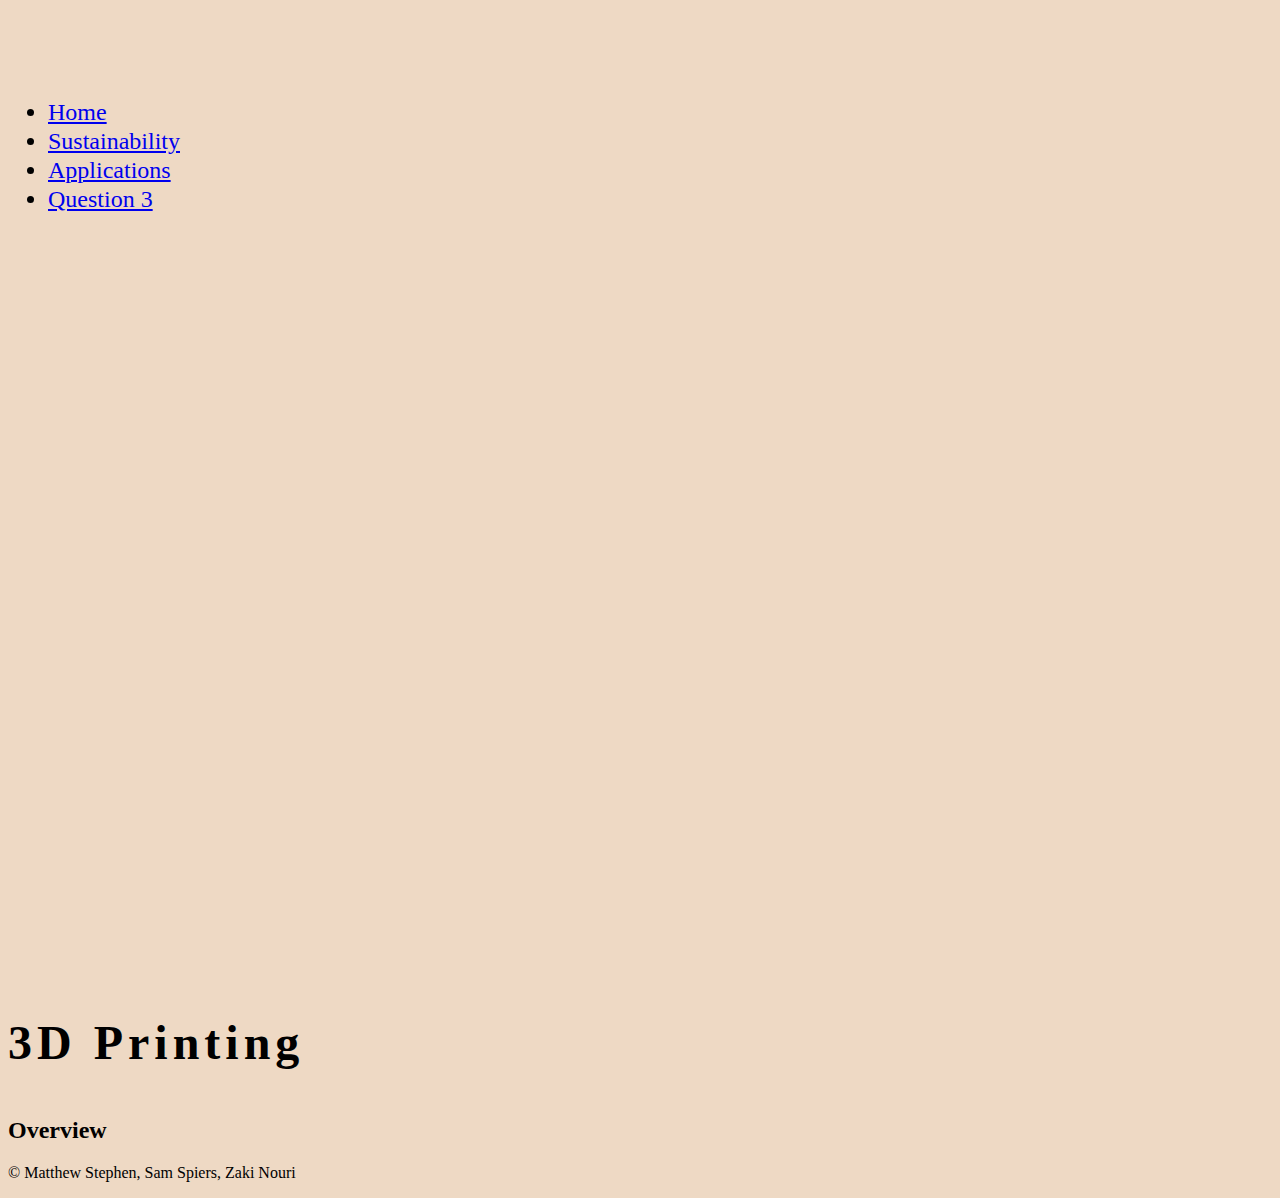
<file: CurrentEmerging/index.html>
<!DOCTYPE html>
<html lang="en">
<head>
    <meta charset="UTF-8">
    <meta name="viewport" content="width=device-width, initial-scale=1.0">
    <title>MRI Machines</title>
    <link href="https://cdn.jsdelivr.net/npm/bootstrap@5.0.2/dist/css/bootstrap.min.css" rel="stylesheet" integrity="sha384-EVSTQN3/azprG1Anm3QDgpJLIm9Nao0Yz1ztcQTwFspd3yD65VohhpuuCOmLASjC" crossorigin="anonymous">
    <link rel="stylesheet" href="styles.css">
</head>
<body>
    <div class="row">
        <div class="col-2">
            <nav id="navcol" class="bg-dark navbar-dark">
                <div class="mx-3 py-5">
                    <ul class="navbar-nav">
                        <li class="nav-item my-1">
                            <a href="index.html" class="nav-link disabled">Home</a>
                        </li>
                        <li class="nav-item my-1">
                            <a href="q1.html" class="nav-link">Sustainability</a>
                        </li>
                        <li class="nav-item my-1">
                            <a href="q2.html" class="nav-link">Applications</a>
                        </li>
                        <li class="nav-item my-1">
                            <a href="q3.html" class="nav-link">Question 3</a>
                        </li>
                    </ul>
                </div>
            </nav>
        </div>
        <div class="col-10">
            <h1 class="my-3 text-center border-4 border-bottom border-dark">3D Printing</h1>
            <div class="mx-5 my-5">
                <h2 class="p-3 border-3 border-bottom border-dark">Overview</h2>
            </div>
            <p class="my-3 text-center">&copy; Matthew Stephen, Sam Spiers, Zaki Nouri</p>
        </div>
    </div>
</body>
</html>
</file>
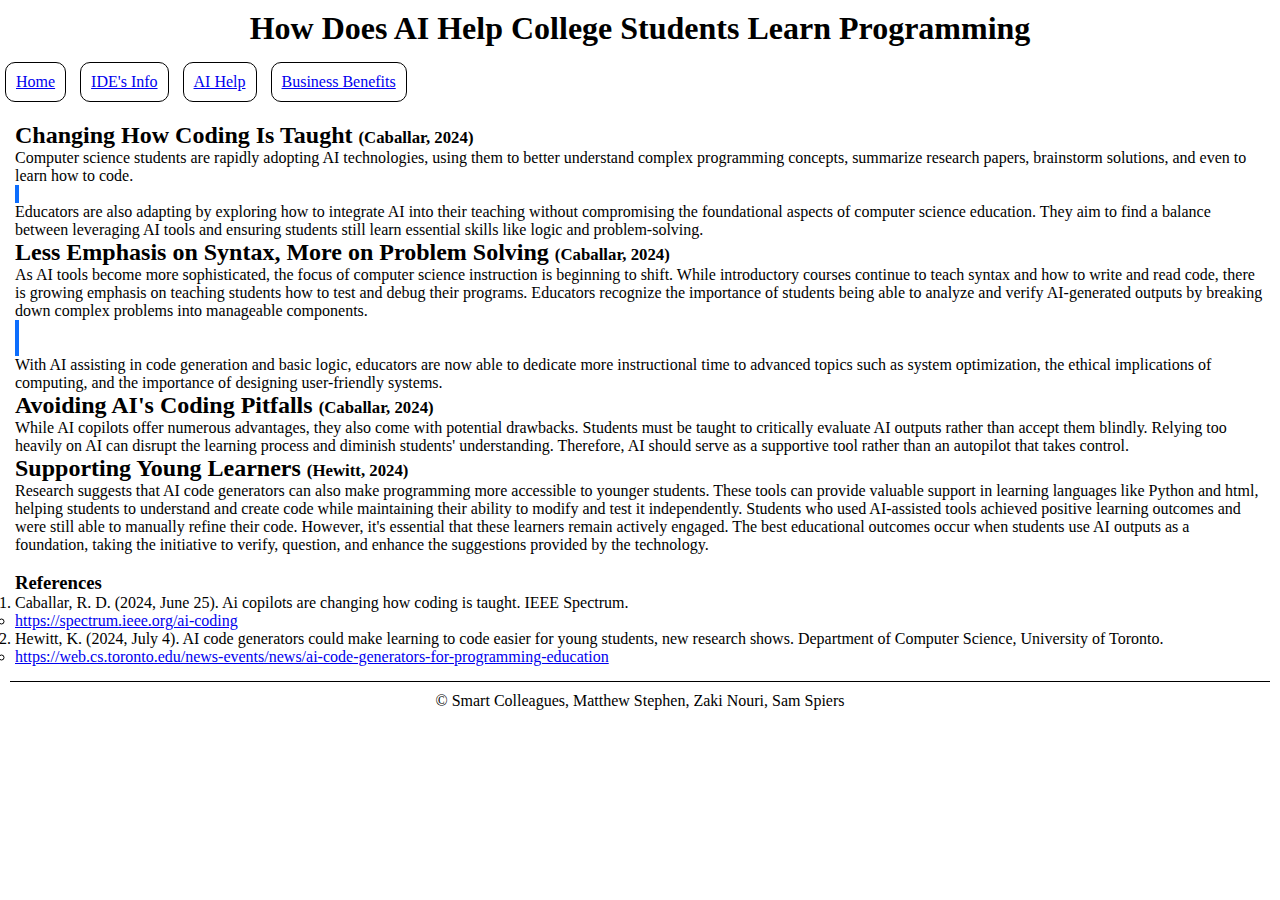
<file: AIHelp.html>
<!DOCTYPE html>
<html lang="en">
    <head>
        <meta charset="UTF-8">
        <meta name="viewport" content="width=device-width, initial-scale=1.0">
        <title>Document</title>

        <link href="https://cdn.jsdelivr.net/npm/bootstrap@5.0.2/dist/css/bootstrap.min.css" rel="stylesheet" integrity="sha384-EVSTQN3/azprG1Anm3QDgpJLIm9Nao0Yz1ztcQTwFspd3yD65VohhpuuCOmLASjC" crossorigin="anonymous">


        <link rel="stylesheet" href="Styles.css">

        <style>
            blockquote {
                border-left: 4px solid #0d6efd;
                padding-left: 1rem;
                color: #555;
                margin-left: 0;
                font-style: italic;
                color: white;
            }
            .source {
                font-size: 0.7em;
            }
        </style>
    </head>
    <body class="bg-secondary text-white">
        <header class="bg-dark"> <!-- Banner of Website, WiP -->
            <h1>How Does AI Help College Students Learn Programming</h1>
        

        <nav class="navbar navbar-expand-sm bg-dark">   <!-- Link to each webpage for specific research question -->
            <div class="container-fluid justify-content-center">
                <ul class="navbar-nav">
                    <li class="nav-item bg-light">
                        <a href="Project1Website.html" class="nav-link">Home</a>
                    </li>
                    <li class="nav-item bg-light">
                        <a href="IDEInfo.html" class="nav-link">IDE's Info</a>
                    </li>
                    <li class="nav-item bg-light">
                        <a href="AIHelp.html" class="nav-link">AI Help</a>
                    </li>
                    <li class="nav-item bg-light">
                        <a href="BusinessBenefits.html" class="nav-link">Business Benefits</a>
                    </li>
                </ul>
            </div>
        </nav>
        </header>

        <main>
            <h2 class="mt-4">Changing How Coding Is Taught <span class="source">(Caballar, 2024)</span></h2>

            <p>Computer science students are rapidly adopting AI technologies, using them to better understand complex programming concepts, summarize research papers, brainstorm solutions, and even to learn how to code. </p>
            <blockquote>
                “Students are early adopters and have been actively testing these tools.” - Johnny Chang, TA at Stanford University
            </blockquote>
            <p>Educators are also adapting by exploring how to integrate AI into their teaching without compromising the foundational aspects of computer science education. They aim to find a balance between leveraging AI tools and ensuring students still learn essential skills like logic and problem-solving.</p>

            <h2 class="mt-4">Less Emphasis on Syntax, More on Problem Solving <span class="source">(Caballar, 2024)</span></h2>

            <p>As AI tools become more sophisticated, the focus of computer science instruction is beginning to shift. While introductory courses continue to teach syntax and how to write and read code, there is growing emphasis on teaching students how to test and debug their programs. Educators recognize the importance of students being able to analyze and verify AI-generated outputs by breaking down complex problems into manageable components.</p>
            <blockquote>
                “Given that large language models are evolving rapidly, we are still learning how to do this.” - Ooi Wei Tsang, National University of Singapore
            </blockquote>
            <blockquote>
                “AI tools will free up time for us to teach higher-level thinking.” - Ooi Wei Tsang
            </blockquote>
            <p>With AI assisting in code generation and basic logic, educators are now able to dedicate more instructional time to advanced topics such as system optimization, the ethical implications of computing, and the importance of designing user-friendly systems.</p>

            <h2 class="mt-4">Avoiding AI's Coding Pitfalls <span class="source">(Caballar, 2024)</span></h2>

            <p>While AI copilots offer numerous advantages, they also come with potential drawbacks. Students must be taught to critically evaluate AI outputs rather than accept them blindly. Relying too heavily on AI can disrupt the learning process and diminish students' understanding. Therefore, AI should serve as a supportive tool rather than an autopilot that takes control.</p>

            <h2 class="mt-4">Supporting Young Learners <span class="source">(Hewitt, 2024)</span></h2>

            <p>Research suggests that AI code generators can also make programming more accessible to younger students. These tools can provide valuable support in learning languages like Python and html, helping students to understand and create code while maintaining their ability to modify and test it independently. Students who used AI-assisted tools achieved positive learning outcomes and were still able to manually refine their code. However, it's essential that these learners remain actively engaged. The best educational outcomes occur when students use AI outputs as a foundation, taking the initiative to verify, question, and enhance the suggestions provided by the technology.</p>

            <br>

            <h3>References</h3>
            <ol>
                <li>
                    <p>Caballar, R. D. (2024, June 25). Ai copilots are changing how coding is taught. IEEE Spectrum. </p>
                    <ul>
                        <li class="list-unstyled">
                            <a href="https://spectrum.ieee.org/ai-coding">https://spectrum.ieee.org/ai-coding</a>
                        </li>
                    </ul>
                </li>

                <li>
                    <p>Hewitt, K. (2024, July 4). AI code generators could make learning to code easier for young students, new research shows. Department of Computer Science, University of Toronto. </p>
                    <ul>
                        <li class="list-unstyled">
                            <a href="https://web.cs.toronto.edu/news-events/news/ai-code-generators-for-programming-education">https://web.cs.toronto.edu/news-events/news/ai-code-generators-for-programming-education</a>
                        </li>
                    </ul>
                </li>
            </ol>

        </main>

        <footer>
            <!-- Copy rights to us -->
            <p>&copy; Smart Colleagues, Matthew Stephen, Zaki Nouri, Sam Spiers</p>
        </footer>
    </body>
</html>
</file>
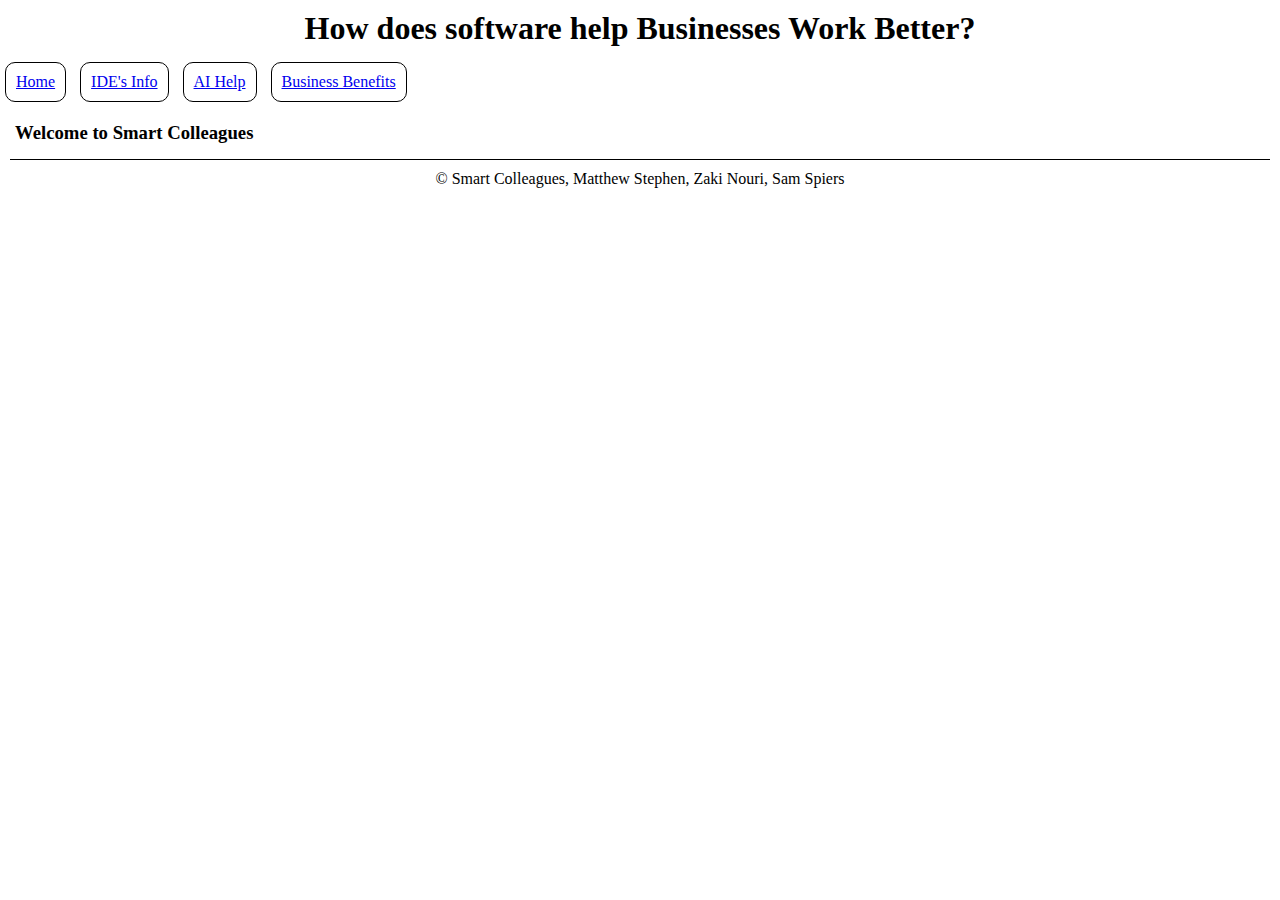
<file: BusinessBenefits.html>
<!DOCTYPE html>
<html lang="en">
    <head>
        <meta charset="UTF-8">
        <meta name="viewport" content="width=device-width, initial-scale=1.0">
        <title>Document</title>

        <link href="https://cdn.jsdelivr.net/npm/bootstrap@5.0.2/dist/css/bootstrap.min.css" rel="stylesheet" integrity="sha384-EVSTQN3/azprG1Anm3QDgpJLIm9Nao0Yz1ztcQTwFspd3yD65VohhpuuCOmLASjC" crossorigin="anonymous">


        <link rel="stylesheet" href="Styles.css">
    </head>
    <body>
        <header> <!-- Banner of Website, WiP -->
            <h1>How does software help Businesses Work Better?</h1>
        </header>

        <nav class="navbar navbar-expand-sm">   <!-- Link to each webpage for specific research question -->
            <div class="container-fluid justify-content-center">
                <ul class="navbar-nav">
                    <li class="nav-item">
                        <a href="Project1Website.html" class="nav-link">Home</a>
                    </li>
                    <li class="nav-item">
                        <a href="IDEInfo.html" class="nav-link">IDE's Info</a>
                    </li>
                    <li class="nav-item">
                        <a href="AIHelp.html" class="nav-link">AI Help</a>
                    </li>
                    <li class="nav-item">
                        <a href="BusinessBenefits.html" class="nav-link">Business Benefits</a>
                    </li>
                </ul>
            </div>
        </nav>

        <main>

            <!-- Short introduction to what our project is -->
            <h3>Welcome to Smart Colleagues</h3>


        </main>

        <footer>
            <!-- Copy rights to us -->
            <p>&copy; Smart Colleagues, Matthew Stephen, Zaki Nouri, Sam Spiers</p>
        </footer>
    </body>
</html>
</file>
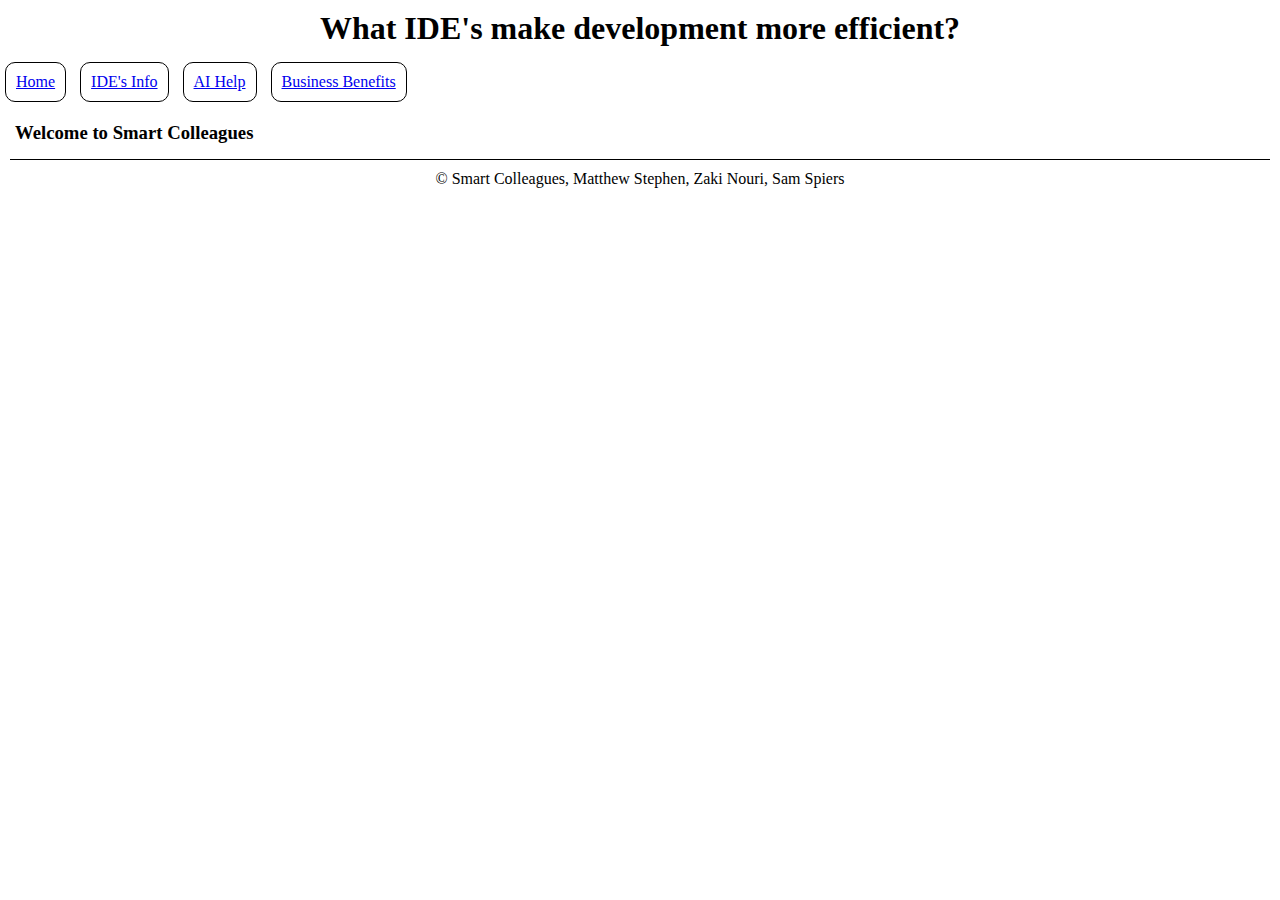
<file: IDEInfo.html>
<!DOCTYPE html>
<html lang="en">
    <head>
        <meta charset="UTF-8">
        <meta name="viewport" content="width=device-width, initial-scale=1.0">
        <title>Document</title>

        <link href="https://cdn.jsdelivr.net/npm/bootstrap@5.0.2/dist/css/bootstrap.min.css" rel="stylesheet" integrity="sha384-EVSTQN3/azprG1Anm3QDgpJLIm9Nao0Yz1ztcQTwFspd3yD65VohhpuuCOmLASjC" crossorigin="anonymous">


        <link rel="stylesheet" href="Styles.css">
    </head>
    <body>
        <header> <!-- Banner of Website, WiP -->
            <h1>What IDE's make development more efficient?</h1>
        </header>

        <nav class="navbar navbar-expand-sm">   <!-- Link to each webpage for specific research question -->
            <div class="container-fluid justify-content-center">
                <ul class="navbar-nav">
                    <li class="nav-item">
                        <a href="Project1Website.html" class="nav-link">Home</a>
                    </li>
                    <li class="nav-item">
                        <a href="IDEInfo.html" class="nav-link">IDE's Info</a>
                    </li>
                    <li class="nav-item">
                        <a href="AIHelp.html" class="nav-link">AI Help</a>
                    </li>
                    <li class="nav-item">
                        <a href="BusinessBenefits.html" class="nav-link">Business Benefits</a>
                    </li>
                </ul>
            </div>
        </nav>

        <main>

            <!-- Short introduction to what our project is -->
            <h3>Welcome to Smart Colleagues</h3>
            
    

        </main>

        <footer>
            <!-- Copy rights to us -->
            <p>&copy; Smart Colleagues, Matthew Stephen, Zaki Nouri, Sam Spiers</p>
        </footer>
    </body>
</html>
</file>
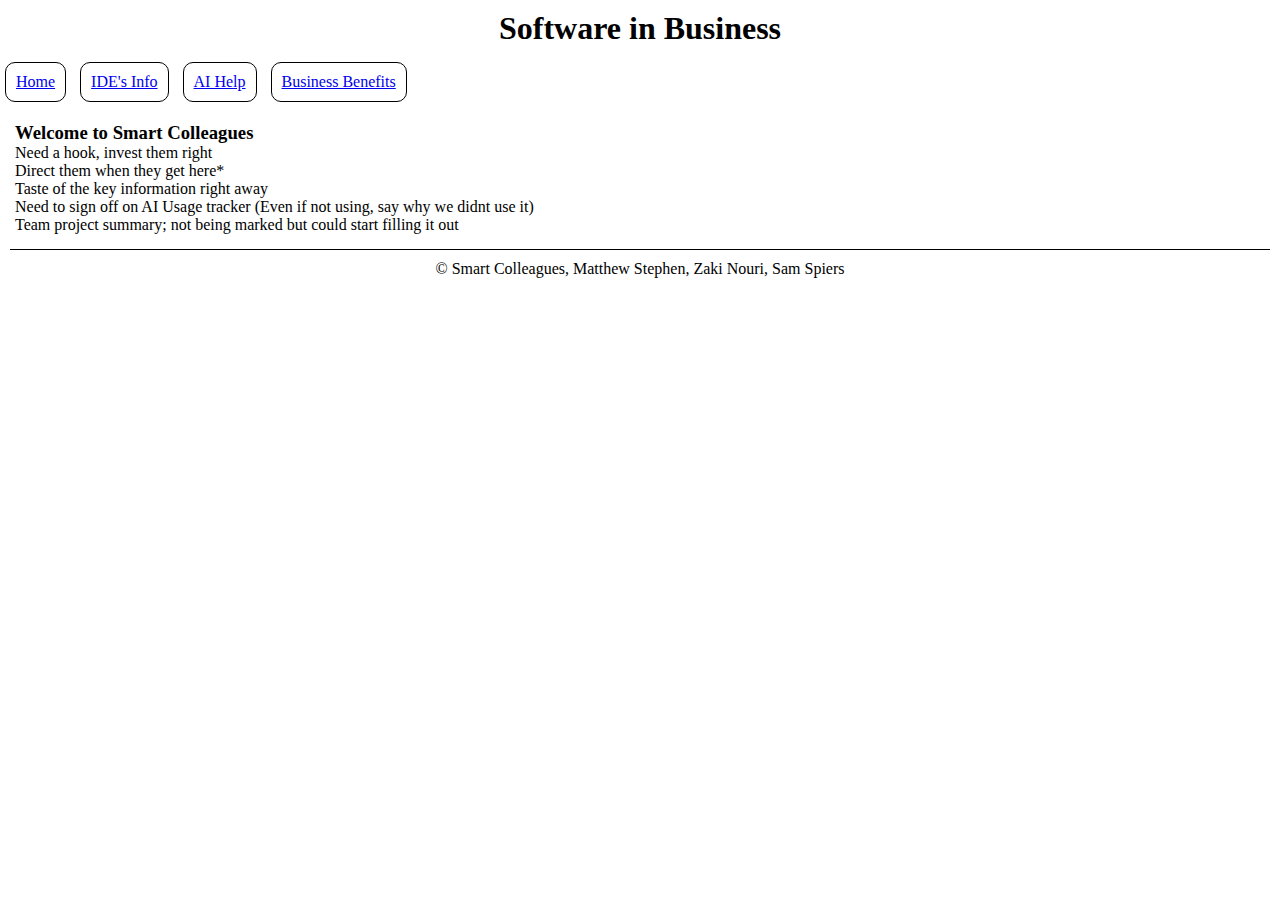
<file: Project1Website.html>
<!DOCTYPE html>
<html lang="en">
    <head>
        <meta charset="UTF-8">
        <meta name="viewport" content="width=device-width, initial-scale=1.0">
        <title>DigitalThinkingProject1</title>
        
        <link href="https://cdn.jsdelivr.net/npm/bootstrap@5.0.2/dist/css/bootstrap.min.css" rel="stylesheet" integrity="sha384-EVSTQN3/azprG1Anm3QDgpJLIm9Nao0Yz1ztcQTwFspd3yD65VohhpuuCOmLASjC" crossorigin="anonymous">


        <link rel="stylesheet" href="Styles.css">
    </head>
    <body>
        <header> <!-- Banner of Website, WiP -->
            <h1>Software in Business</h1>
        </header>

        <nav class="navbar navbar-expand-sm">   <!-- Link to each webpage for specific research question -->
            <div class="container-fluid justify-content-center">
                <ul class="navbar-nav">
                    <li class="nav-item">
                        <a href="Project1Website.html" class="nav-link">Home</a>
                    </li>
                    <li class="nav-item">
                        <a href="IDEInfo.html" class="nav-link">IDE's Info</a>
                    </li>
                    <li class="nav-item">
                        <a href="AIHelp.html" class="nav-link">AI Help</a>
                    </li>
                    <li class="nav-item">
                        <a href="BusinessBenefits.html" class="nav-link">Business Benefits</a>
                    </li>
                </ul>
            </div>
        </nav>

        <main>

            <!-- Short introduction to what our project is -->
            <h3>Welcome to Smart Colleagues</h3>

            <p>
                Need a hook, invest them right 
                <br>
                Direct them when they get here*
                <br>
                Taste of the key information right away
                <br>
                Need to sign off on AI Usage tracker (Even if not using, say why we didnt use it)
                <br>
                Team project summary; not being marked but could start filling it out
            </p>

        </main>

        <footer>
            <!-- Copy rights to us -->
            <p>&copy; Smart Colleagues, Matthew Stephen, Zaki Nouri, Sam Spiers</p>
        </footer>

    </body>
</html>
</file>
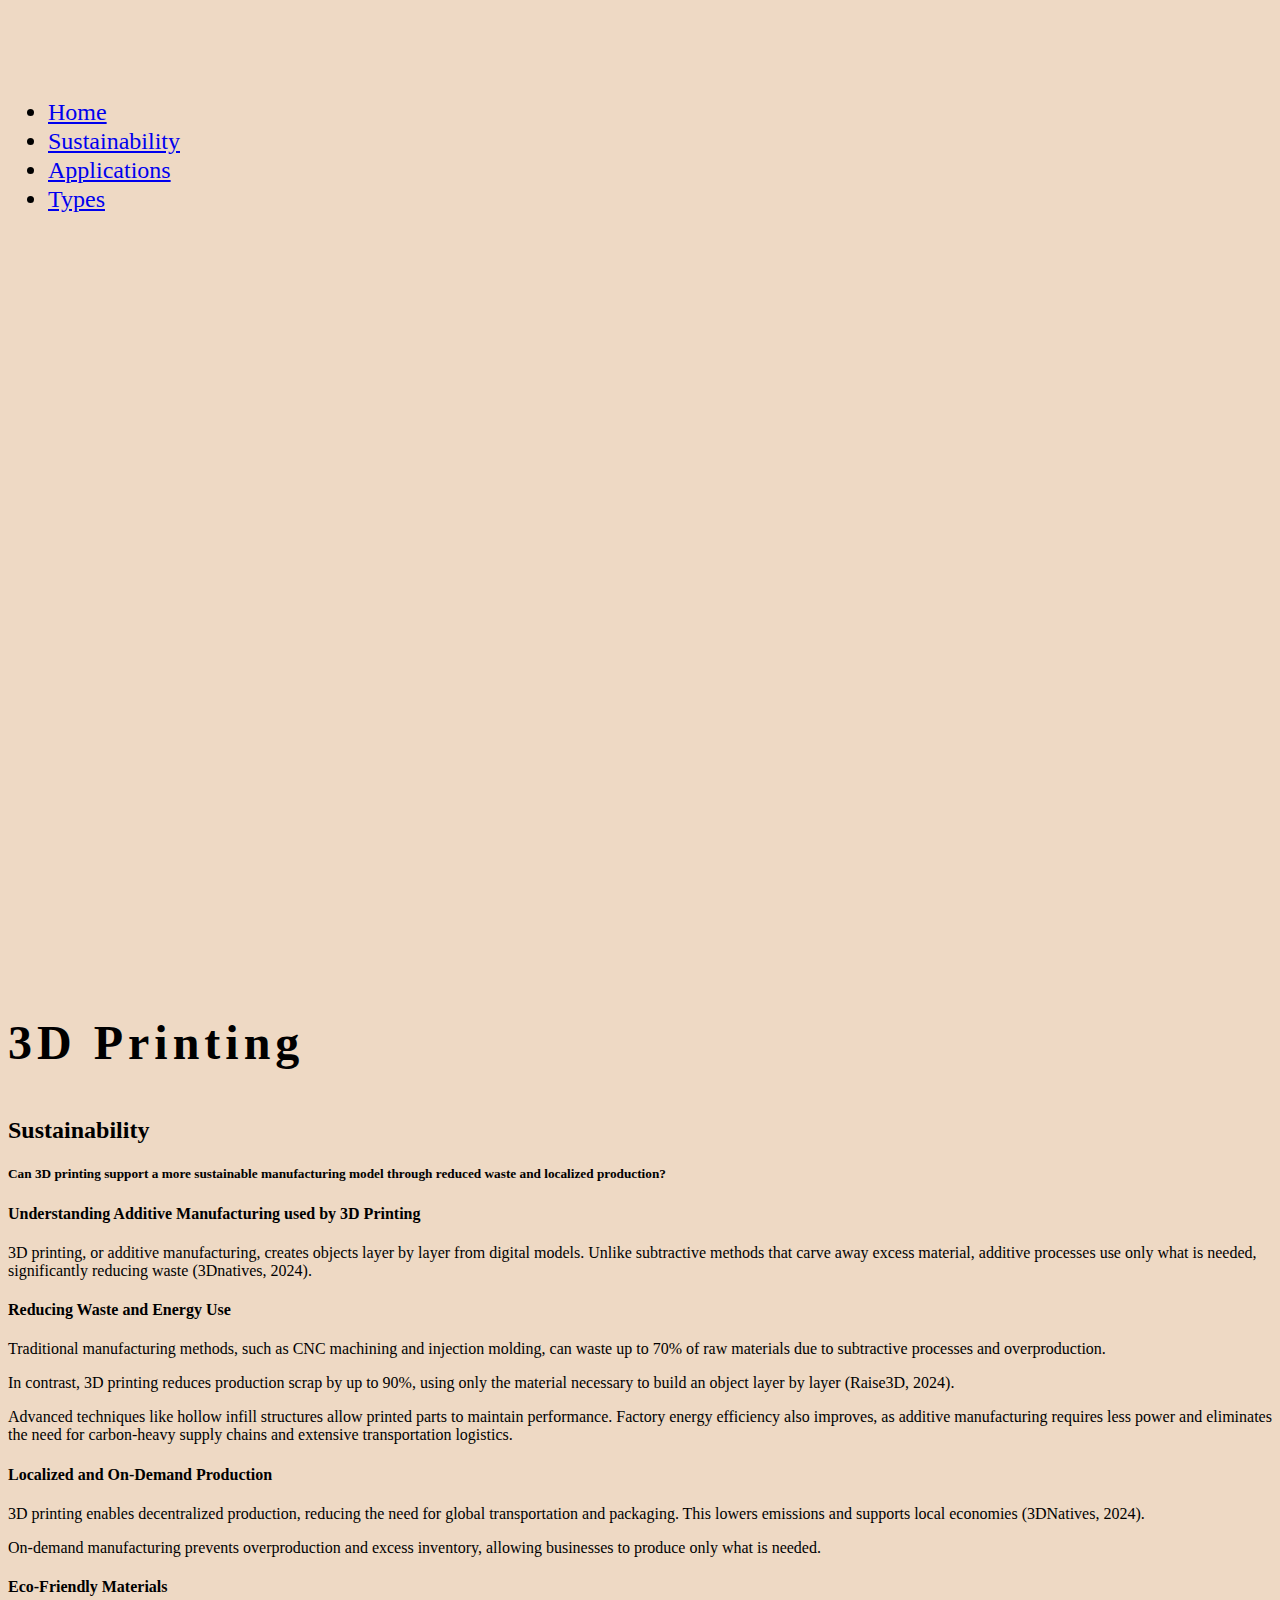
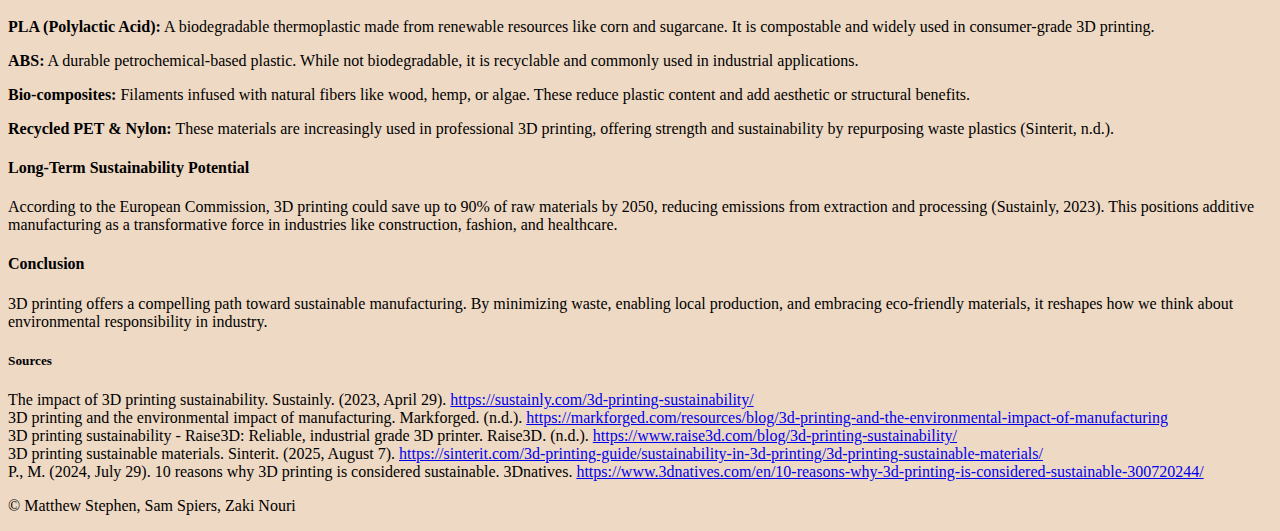
<file: CurrentEmerging/q1.html>
<!DOCTYPE html>
<html lang="en">
<head>
    <meta charset="UTF-8">
    <meta name="viewport" content="width=device-width, initial-scale=1.0">
    <title>Sustainability</title>
    <link href="https://cdn.jsdelivr.net/npm/bootstrap@5.0.2/dist/css/bootstrap.min.css" rel="stylesheet" integrity="sha384-EVSTQN3/azprG1Anm3QDgpJLIm9Nao0Yz1ztcQTwFspd3yD65VohhpuuCOmLASjC" crossorigin="anonymous">
    <link rel="stylesheet" href="styles.css">
</head>
<body>
    <div class="row">
        <div class="col-2">
            <nav id="navcol" class="bg-dark navbar-dark">
                <div class="mx-3 py-5">
                    <ul class="navbar-nav">
                        <li class="nav-item my-1">
                            <a href="index.html" class="nav-link">Home</a>
                        </li>
                        <li class="nav-item my-1">
                            <a href="q1.html" class="nav-link disabled">Sustainability</a>
                        </li>
                        <li class="nav-item my-1">
                            <a href="q2.html" class="nav-link">Applications</a>
                        </li>
                        <li class="nav-item my-1">
                            <a href="q3.html" class="nav-link">Types</a>
                        </li>
                    </ul>
                </div>
            </nav>
        </div>
        <div class="col-10">
            <h1 class="my-3 text-center border-4 border-bottom border-dark">3D Printing</h1>
            <div class="mx-5 my-5">
                <h2 class="p-3 border-3 border-bottom border-dark">Sustainability</h2>
                <h5 class="px-3">Can 3D printing support a more sustainable manufacturing model through reduced waste and localized production?</h5>
                <div class="mx-3 my-3">

                    <h4>Understanding Additive Manufacturing used by 3D Printing</h4>
                    <p>3D printing, or additive manufacturing, creates objects layer by layer from digital models. Unlike subtractive methods that carve away excess material, additive processes use only what is needed, significantly reducing waste (3Dnatives, 2024).</p>

                    <h4>Reducing Waste and Energy Use</h4>
                    <p>Traditional manufacturing methods, such as CNC machining and injection molding, can waste up to 70% of raw materials due to subtractive processes and overproduction.</p>
                    <p>In contrast, 3D printing reduces production scrap by up to 90%, using only the material necessary to build an object layer by layer (Raise3D, 2024).</p>
                    <p>Advanced techniques like hollow infill structures allow printed parts to maintain performance. Factory energy efficiency also improves, as additive manufacturing requires less power and eliminates the need for carbon-heavy supply chains and extensive transportation logistics.</p>
                    
                    <h4>Localized and On-Demand Production</h4>
                    <p>3D printing enables decentralized production, reducing the need for global transportation and packaging. This lowers emissions and supports local economies (3DNatives, 2024).</p>
                    <p>On-demand manufacturing prevents overproduction and excess inventory, allowing businesses to produce only what is needed.</p>
                    </section>

                    <h4>Eco-Friendly Materials</h4>
                    <div class="row">
                        <div class="col-md-6">
                        <p><strong>PLA (Polylactic Acid):</strong> A biodegradable thermoplastic made from renewable resources like corn and sugarcane. It is compostable and widely used in consumer-grade 3D printing.</p>
                        <p><strong>ABS:</strong> A durable petrochemical-based plastic. While not biodegradable, it is recyclable and commonly used in industrial applications.</p>
                        </div>
                        <div class="col-md-6">
                        <p><strong>Bio-composites:</strong> Filaments infused with natural fibers like wood, hemp, or algae. These reduce plastic content and add aesthetic or structural benefits.</p>
                        <p><strong>Recycled PET & Nylon:</strong> These materials are increasingly used in professional 3D printing, offering strength and sustainability by repurposing waste plastics (Sinterit, n.d.).</p>
                        </div>
                    </div>

                    
                    <h4>Long-Term Sustainability Potential</h4>
                    <p>According to the European Commission, 3D printing could save up to 90% of raw materials by 2050, reducing emissions from extraction and processing (Sustainly, 2023). This positions additive manufacturing as a transformative force in industries like construction, fashion, and healthcare.</p>
                    

                    
                    <h4>Conclusion</h4>
                    <p>3D printing offers a compelling path toward sustainable manufacturing. By minimizing waste, enabling local production, and embracing eco-friendly materials, it reshapes how we think about environmental responsibility in industry.</p>
                    
                    <h5>Sources</h5>
                    <p>

                        The impact of 3D printing sustainability. Sustainly. (2023, April 29). <a href="https://sustainly.com/3d-printing-sustainability/">https://sustainly.com/3d-printing-sustainability/</a> <br>
                        3D printing and the environmental impact of manufacturing. Markforged. (n.d.). <a href="https://markforged.com/resources/blog/3d-printing-and-the-environmental-impact-of-manufacturing">https://markforged.com/resources/blog/3d-printing-and-the-environmental-impact-of-manufacturing</a>   <br>
                        3D printing sustainability - Raise3D: Reliable, industrial grade 3D printer. Raise3D. (n.d.). <a href="https://www.raise3d.com/blog/3d-printing-sustainability/">https://www.raise3d.com/blog/3d-printing-sustainability/</a>   <br>
                        3D printing sustainable materials. Sinterit. (2025, August 7). <a href="https://sinterit.com/3d-printing-guide/sustainability-in-3d-printing/3d-printing-sustainable-materials/">https://sinterit.com/3d-printing-guide/sustainability-in-3d-printing/3d-printing-sustainable-materials/</a>  <br>
                        P., M. (2024, July 29). 10 reasons why 3D printing is considered sustainable. 3Dnatives. <a href="https://www.3dnatives.com/en/10-reasons-why-3d-printing-is-considered-sustainable-300720244/">https://www.3dnatives.com/en/10-reasons-why-3d-printing-is-considered-sustainable-300720244/</a>  


                    </p>

                </div>
            </div>
            <p class="my-3 text-center">&copy; Matthew Stephen, Sam Spiers, Zaki Nouri</p>
        </div>
    </div>
</body>
</html>
</file>
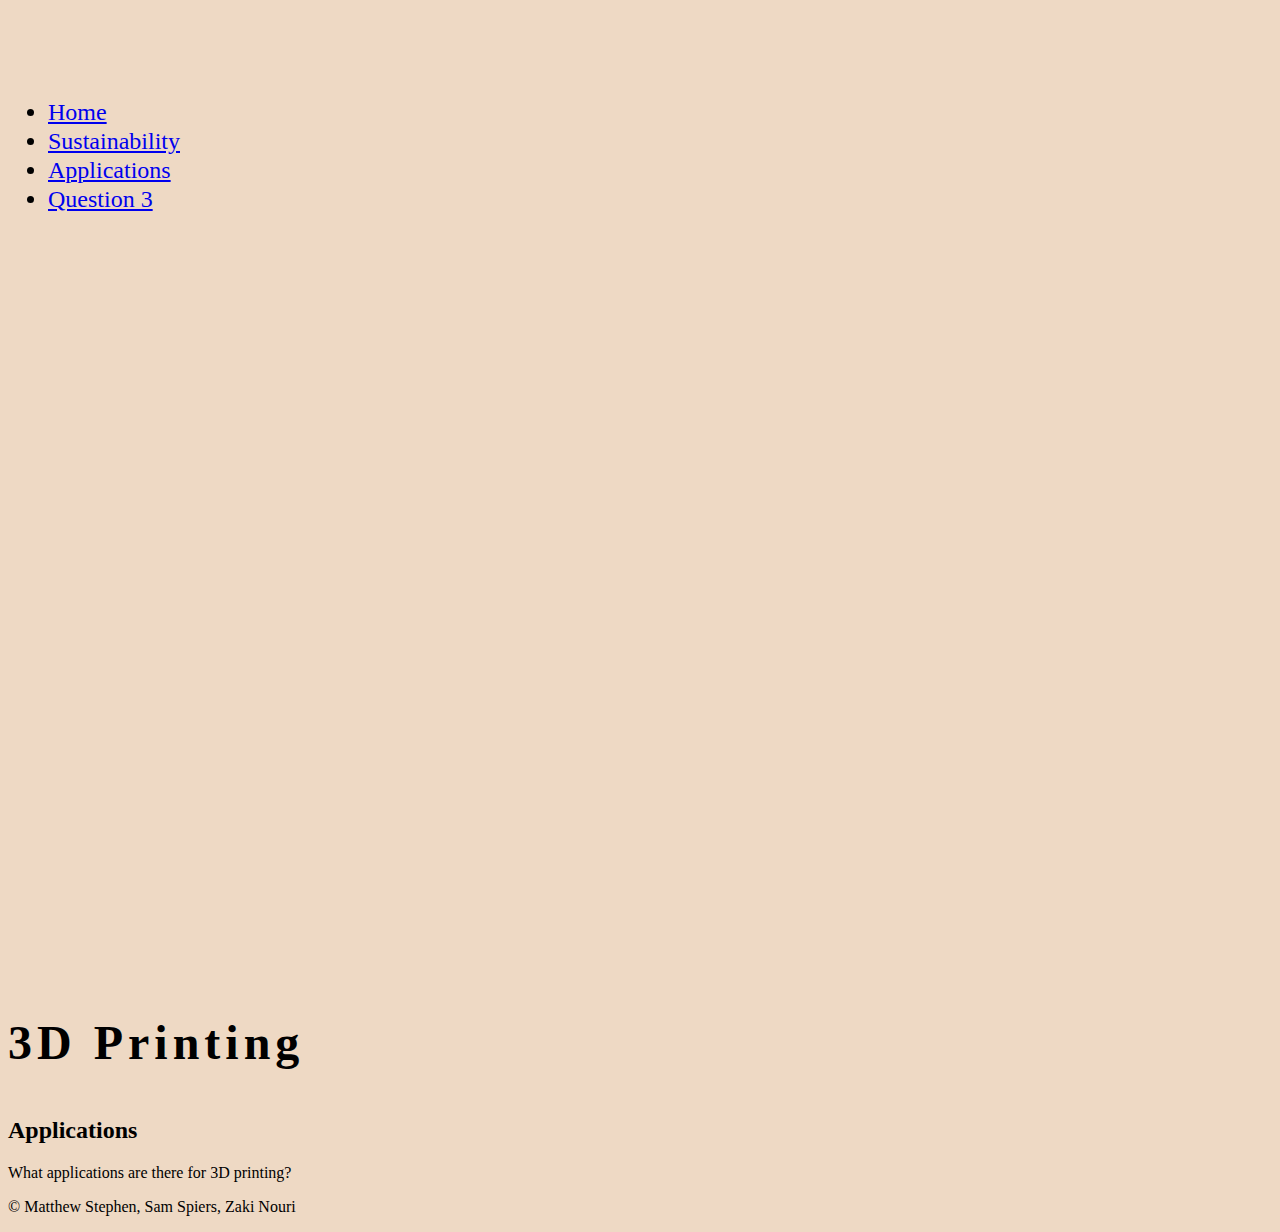
<file: CurrentEmerging/q2.html>
<!DOCTYPE html>
<html lang="en">
<head>
    <meta charset="UTF-8">
    <meta name="viewport" content="width=device-width, initial-scale=1.0">
    <title>MRI Machines</title>
    <link href="https://cdn.jsdelivr.net/npm/bootstrap@5.0.2/dist/css/bootstrap.min.css" rel="stylesheet" integrity="sha384-EVSTQN3/azprG1Anm3QDgpJLIm9Nao0Yz1ztcQTwFspd3yD65VohhpuuCOmLASjC" crossorigin="anonymous">
    <link rel="stylesheet" href="styles.css">
</head>
<body>
    <div class="row">
        <div class="col-2">
            <nav id="navcol" class="bg-dark navbar-dark">
                <div class="mx-3 py-5">
                    <ul class="navbar-nav">
                        <li class="nav-item my-1">
                            <a href="index.html" class="nav-link">Home</a>
                        </li>
                        <li class="nav-item my-1">
                            <a href="q1.html" class="nav-link">Sustainability</a>
                        </li>
                        <li class="nav-item my-1">
                            <a href="q2.html" class="nav-link disabled">Applications</a>
                        </li>
                        <li class="nav-item my-1">
                            <a href="q3.html" class="nav-link">Question 3</a>
                        </li>
                    </ul>
                </div>
            </nav>
        </div>
        <div class="col-10">
            <h1 class="my-3 text-center border-4 border-bottom border-dark">3D Printing</h1>
            <div class="mx-5 my-5">
                <h2 class="p-3 border-3 border-bottom border-dark">Applications</h2>
                <p>What applications are there for 3D printing?</p>
            </div>
            <p class="my-3 text-center">&copy; Matthew Stephen, Sam Spiers, Zaki Nouri</p>
        </div>
    </div>
</body>
</html>
</file>
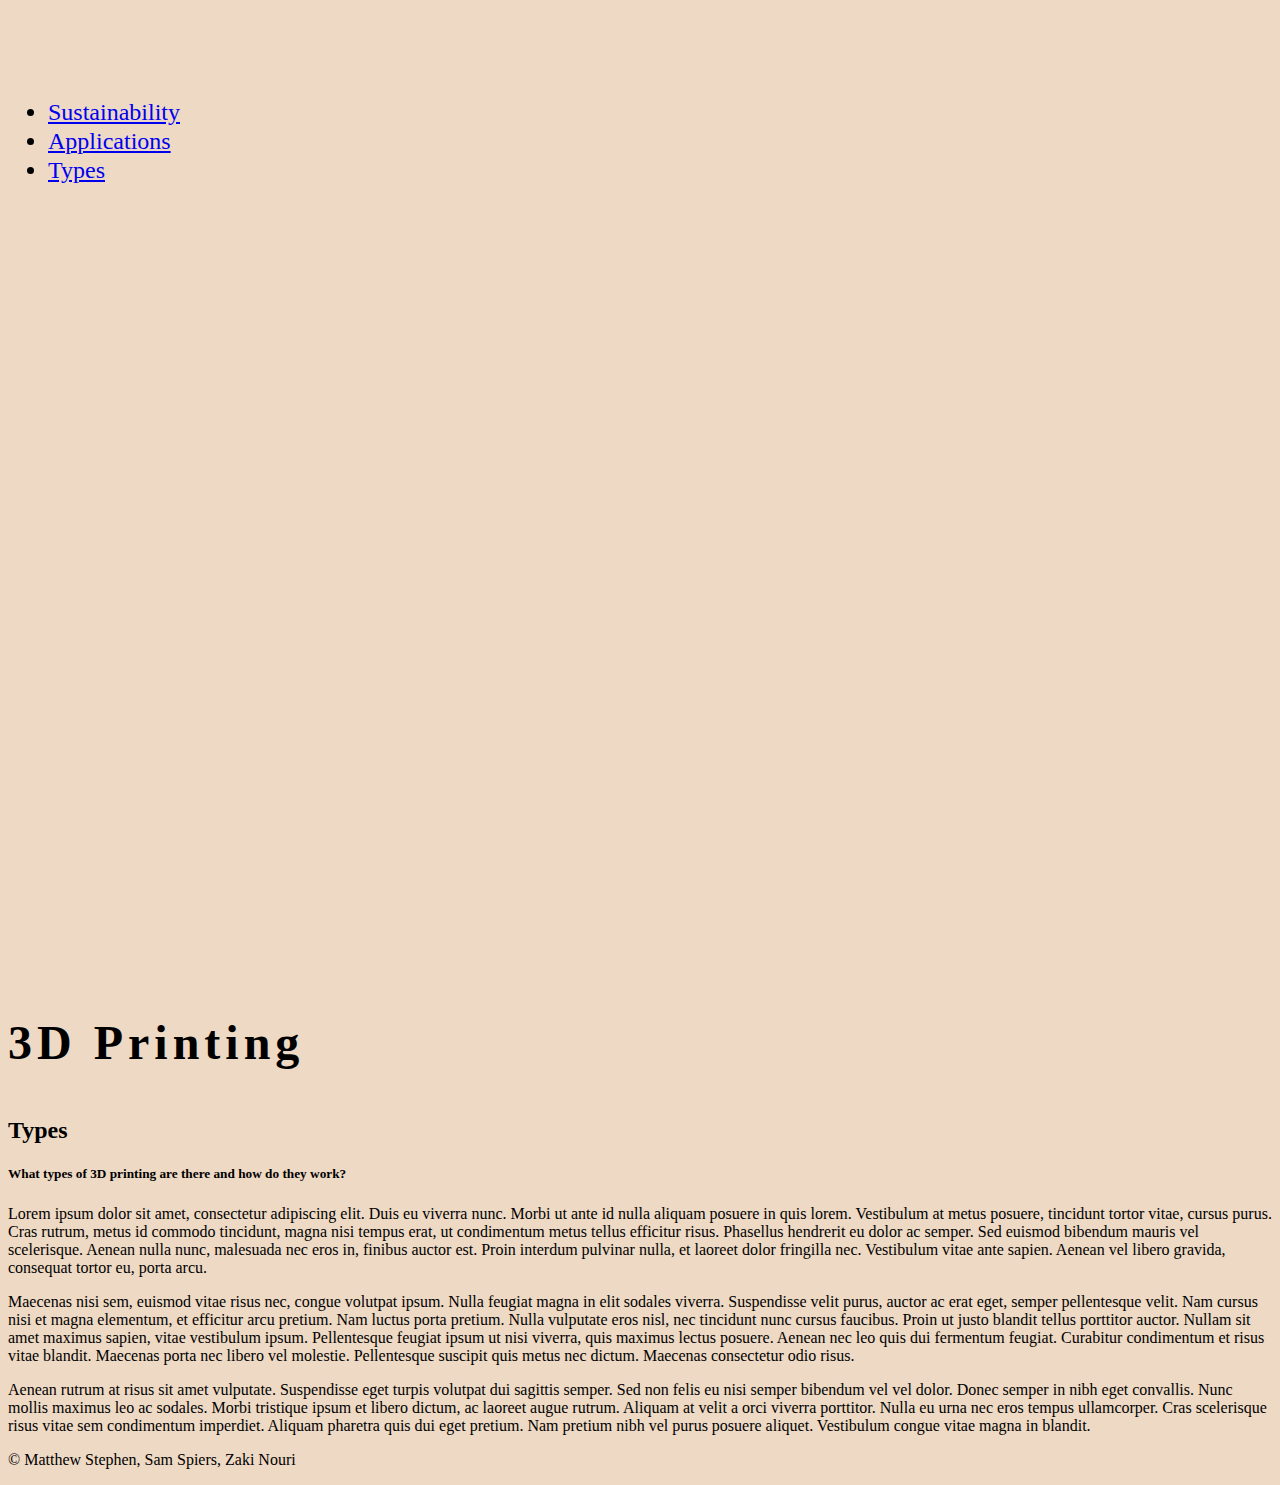
<file: CurrentEmerging/q3.html>
<!DOCTYPE html>
<html lang="en">
<head>
    <meta charset="UTF-8">
    <meta name="viewport" content="width=device-width, initial-scale=1.0">
    <title>MRI Machines</title>
    <link href="https://cdn.jsdelivr.net/npm/bootstrap@5.0.2/dist/css/bootstrap.min.css" rel="stylesheet" integrity="sha384-EVSTQN3/azprG1Anm3QDgpJLIm9Nao0Yz1ztcQTwFspd3yD65VohhpuuCOmLASjC" crossorigin="anonymous">
    <link rel="stylesheet" href="styles.css">
</head>
<body>
    <div class="row">
        <div class="col-2">
            <nav id="navcol" class="bg-dark navbar-dark">
                <div class="mx-3 py-5">
                    <ul class="navbar-nav">
                        <li class="nav-item my-1">
                            <a href="q1.html" class="nav-link">Sustainability</a>
                        </li>
                        <li class="nav-item my-1">
                            <a href="q2.html" class="nav-link">Applications</a>
                        </li>
                        <li class="nav-item my-1">
                            <a href="q3.html" class="nav-link disabled">Types</a>
                        </li>
                    </ul>
                </div>
            </nav>
        </div>
        <div class="col-10">
            <h1 class="my-3 text-center border-4 border-bottom border-dark">3D Printing</h1>
            <div class="mx-5 my-5">
                <h2 class="p-3 border-3 border-bottom border-dark">Types</h2>
                <h5 class="px-3">What types of 3D printing are there and how do they work?</h5>
                <div class="mx-3 my-3">
                    <p>
                        Lorem ipsum dolor sit amet, consectetur adipiscing elit. Duis eu viverra nunc. Morbi ut ante id nulla aliquam posuere in quis lorem. Vestibulum at metus posuere, tincidunt tortor vitae, 
                        cursus purus. Cras rutrum, metus id commodo tincidunt, magna nisi tempus erat, ut condimentum metus tellus efficitur risus. Phasellus hendrerit eu dolor ac semper. Sed euismod bibendum 
                        mauris vel scelerisque. Aenean nulla nunc, malesuada nec eros in, finibus auctor est. Proin interdum pulvinar nulla, et laoreet dolor fringilla nec. Vestibulum vitae ante sapien. Aenean 
                        vel libero gravida, consequat tortor eu, porta arcu.
                    </p>
                    <p>
                        Maecenas nisi sem, euismod vitae risus nec, congue volutpat ipsum. Nulla feugiat magna in elit sodales viverra. Suspendisse velit purus, auctor ac erat eget, semper pellentesque velit. 
                        Nam cursus nisi et magna elementum, et efficitur arcu pretium. Nam luctus porta pretium. Nulla vulputate eros nisl, nec tincidunt nunc cursus faucibus. Proin ut justo blandit tellus porttitor 
                        auctor. Nullam sit amet maximus sapien, vitae vestibulum ipsum. Pellentesque feugiat ipsum ut nisi viverra, quis maximus lectus posuere. Aenean nec leo quis dui fermentum feugiat. Curabitur 
                        condimentum et risus vitae blandit. Maecenas porta nec libero vel molestie. Pellentesque suscipit quis metus nec dictum. Maecenas consectetur odio risus.
                    </p>
                    <p>
                        Aenean rutrum at risus sit amet vulputate. Suspendisse eget turpis volutpat dui sagittis semper. Sed non felis eu nisi semper bibendum vel vel dolor. Donec semper in nibh eget convallis. Nunc mollis maximus 
                        leo ac sodales. Morbi tristique ipsum et libero dictum, ac laoreet augue rutrum. Aliquam at velit a orci viverra porttitor. Nulla eu urna nec eros tempus ullamcorper. Cras scelerisque risus vitae sem 
                        condimentum imperdiet. Aliquam pharetra quis dui eget pretium. Nam pretium nibh vel purus posuere aliquet. Vestibulum congue vitae magna in blandit.
                    </p>
                </div>
            </div>
            <p class="my-3 text-center">&copy; Matthew Stephen, Sam Spiers, Zaki Nouri</p>
        </div>
    </div>
</body>
</html>
</file>
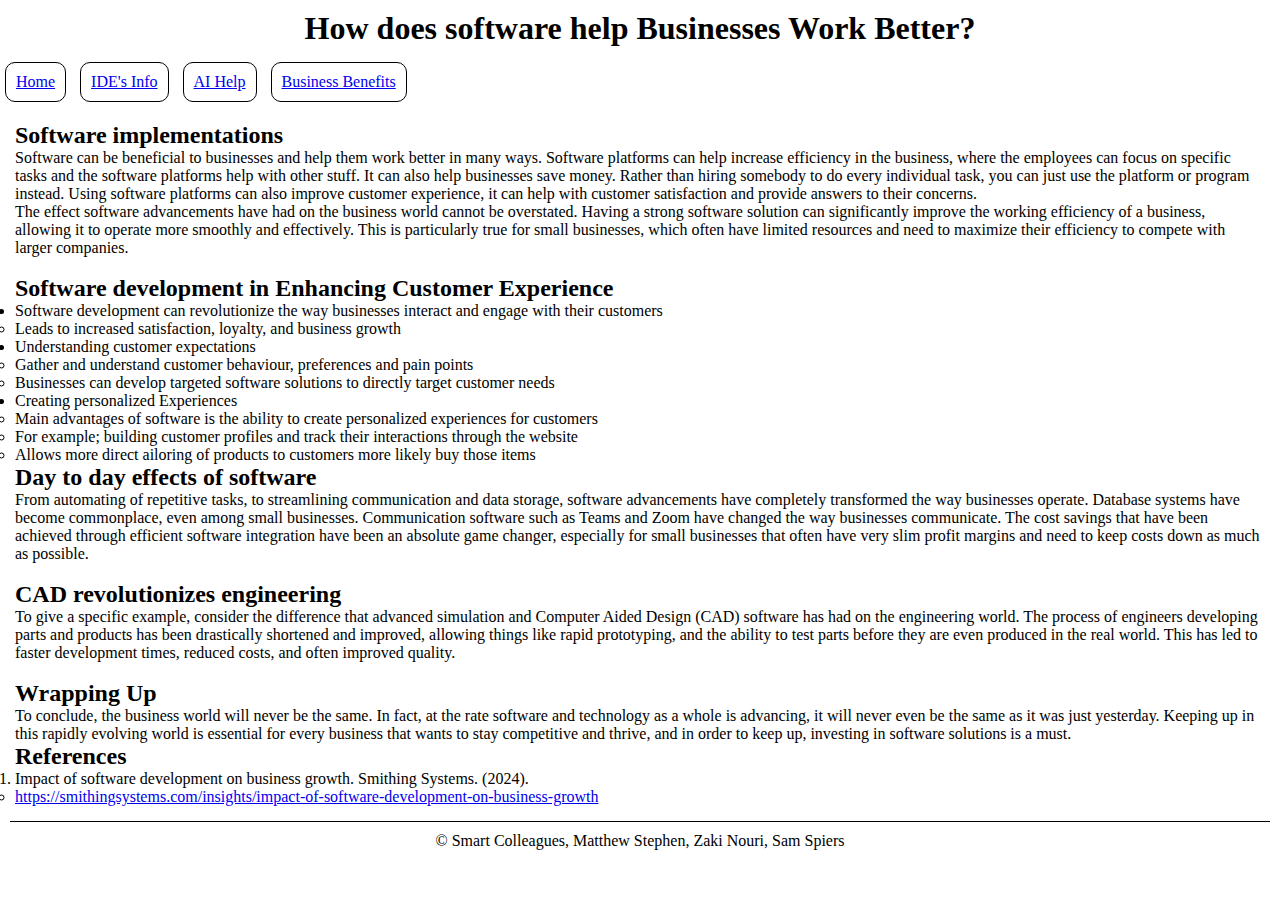
<file: Project1/BusinessBenefits.html>
<!DOCTYPE html>
<html lang="en">
    <head>
        <meta charset="UTF-8">
        <meta name="viewport" content="width=device-width, initial-scale=1.0">
        <title>Document</title>

        <link href="https://cdn.jsdelivr.net/npm/bootstrap@5.0.2/dist/css/bootstrap.min.css" rel="stylesheet" integrity="sha384-EVSTQN3/azprG1Anm3QDgpJLIm9Nao0Yz1ztcQTwFspd3yD65VohhpuuCOmLASjC" crossorigin="anonymous">


        <link rel="stylesheet" href="Styles.css">
    </head>
    <body class="bg-secondary text-white">
        <header class="bg-dark"> <!-- Banner of Website, WiP -->
            <h1>How does software help Businesses Work Better?</h1>

        <nav class="navbar navbar-expand-sm">   <!-- Link to each webpage for specific research question -->
            <div class="container-fluid justify-content-center">
                <ul class="navbar-nav">
                    <li class="nav-item bg-white">
                        <a href="Project1Website.html" class="nav-link">Home</a>
                    </li>
                    <li class="nav-item bg-white">
                        <a href="IDEInfo.html" class="nav-link">IDE's Info</a>
                    </li>
                    <li class="nav-item bg-white">
                        <a href="AIHelp.html" class="nav-link">AI Help</a>
                    </li>
                    <li class="nav-item bg-white">
                        <a href="BusinessBenefits.html" class="nav-link">Business Benefits</a>
                    </li>
                </ul>
            </div>
        </nav>

        </header>

        <main>

            <h2 class="mt-4">Software implementations</h2>
            <p>
                Software can be beneficial to businesses and help them work better in many ways. Software
platforms can help increase efficiency in the business, where the employees can focus on
specific tasks and the software platforms help with other stuff. It can also help businesses save
money. Rather than hiring somebody to do every individual task, you can just use the platform or program instead.
Using software platforms can also improve customer experience, it can help with customer
satisfaction and provide answers to their concerns.
            </p>

            <h2 class="mt-4"></h2>

            <p>
            The effect software advancements have had on the business world cannot be overstated. Having a strong software solution can significantly improve the working 
            efficiency of a business, allowing it to operate more smoothly and effectively. This is particularly true for small businesses, which often have limited resources 
            and need to maximize their efficiency to compete with larger companies.<br><br>

            <h2 class="mt-4">Software development in Enhancing Customer Experience</h2>

            <ul>
                <li>
                    Software development can revolutionize the way businesses interact and engage with their customers
                    <ul>
                        <li>
                            Leads to increased satisfaction, loyalty, and business growth
                        </li>
                    </ul>
                </li>
                <li>
                    Understanding customer expectations
                    <ul>
                        <li>
                            Gather and understand customer behaviour, preferences and pain points
                        </li>
                        <li>
                            Businesses can develop targeted software solutions to directly target customer needs
                        </li>
                    </ul>
                </li>
                <li>
                    Creating personalized Experiences
                    <ul>
                        <li>
                            Main advantages of software is the ability to create personalized experiences for customers
                        </li>
                        <li>
                            For example; building customer profiles and track their interactions through the website
                        </li>
                        <li>
                            Allows more direct ailoring of products to customers more likely buy those items
                        </li>
                    </ul>
                </li>
            </ul>

            <h2 class="mt-4">Day to day effects of software</h2>

            From automating of repetitive tasks, to streamlining communication and data storage, software advancements have completely transformed the way businesses operate.
            Database systems have become commonplace, even among small businesses. Communication software such as Teams and Zoom have changed the way businesses communicate. 
            The cost savings that have been achieved through efficient software integration have been an absolute game changer, especially for small businesses that often have 
            very slim profit margins and need to keep costs down as much as possible.<br><br>

            <h2 class="mt-4">CAD revolutionizes engineering</h2>

            To give a specific example, consider the difference that advanced simulation and Computer Aided Design (CAD) software has had on the engineering world.
            The process of engineers developing parts and products has been drastically shortened and improved, allowing things like rapid prototyping, and the ability 
            to test parts before they are even produced in the real world. This has led to faster development times, reduced costs, and often improved quality.<br><br>

            <h2 class="mt-4">Wrapping Up</h2>

            To conclude, the business world will never be the same. In fact, at the rate software and technology as a whole is advancing, it will never even be the same 
            as it was just yesterday. Keeping up in this rapidly evolving world is essential for every business that wants to stay competitive and thrive, and in order to keep up,
            investing in software solutions is a must.
        </p>

            <h2 class="mt-4">References</h2>
            <ol>
                <li>
                    <p>Impact of software development on business growth. Smithing Systems. (2024).</p>
                    <ul>
                        <li class="list-unstyled">
                            <a href="https://smithingsystems.com/insights/impact-of-software-development-on-business-growth">https://smithingsystems.com/insights/impact-of-software-development-on-business-growth</a>
                        </li>
                    </ul>
                </li>
            </ol>

        </main>

        <footer>
            <!-- Copy rights to us -->
            <p>&copy; Smart Colleagues, Matthew Stephen, Zaki Nouri, Sam Spiers</p>
        </footer>
    </body>
</html>
</file>
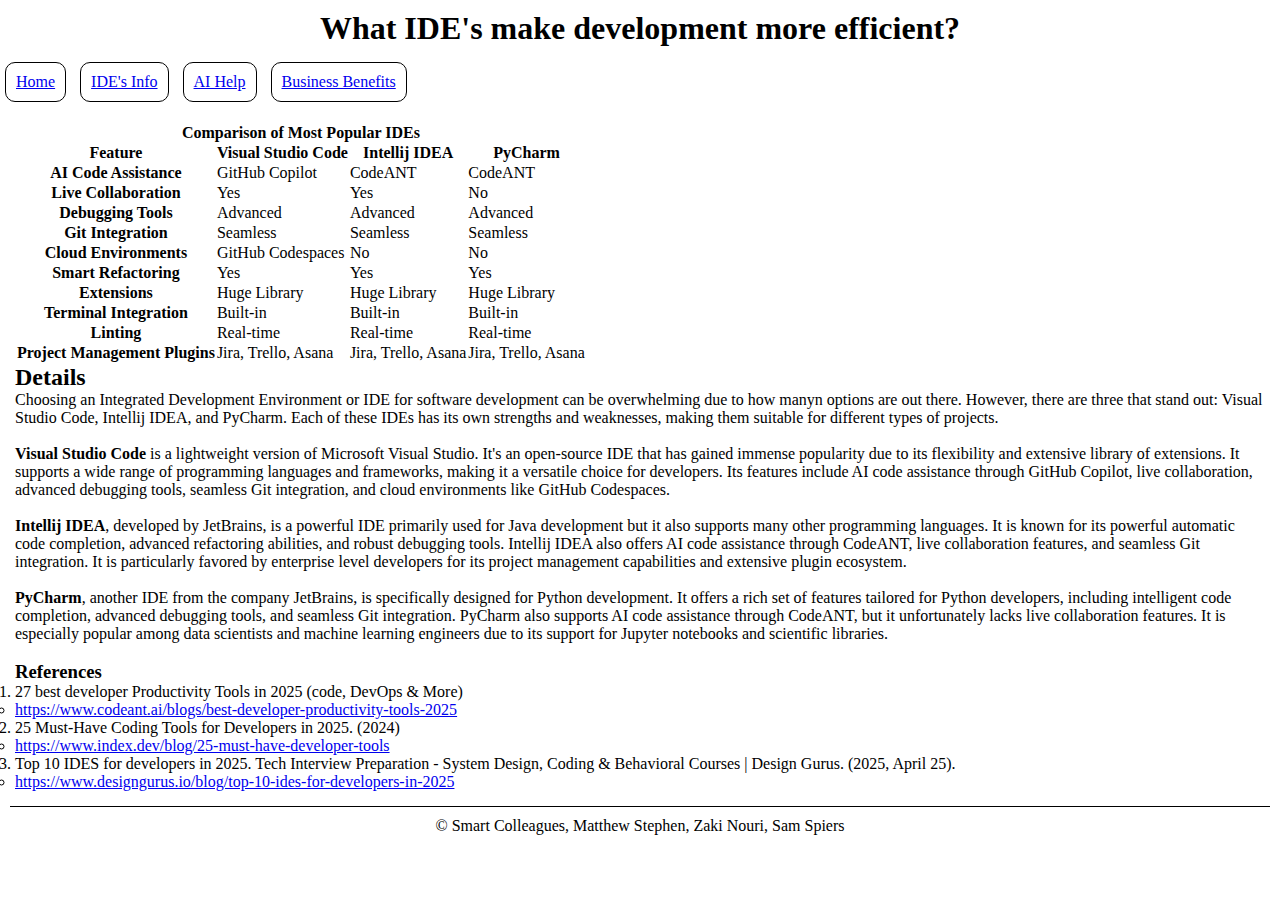
<file: Project1/IDEInfo.html>
<!DOCTYPE html>
<html lang="en">
    <head>
        <meta charset="UTF-8">
        <meta name="viewport" content="width=device-width, initial-scale=1.0">
        <title>Document</title>

        <link href="https://cdn.jsdelivr.net/npm/bootstrap@5.0.2/dist/css/bootstrap.min.css" rel="stylesheet" integrity="sha384-EVSTQN3/azprG1Anm3QDgpJLIm9Nao0Yz1ztcQTwFspd3yD65VohhpuuCOmLASjC" crossorigin="anonymous">


        <link rel="stylesheet" href="Styles.css">
    </head>
    <body class="bg-secondary text-white">
        <header class="bg-dark"> <!-- Banner of Website, WiP -->
            <h1>What IDE's make development more efficient?</h1>
        

            <nav class="navbar navbar-expand-sm">   <!-- Link to each webpage for specific research question -->
                <div class="container-fluid justify-content-center">
                    <ul class="navbar-nav">
                        <li class="nav-item bg-white">
                            <a href="Project1Website.html" class="nav-link">Home</a>
                        </li>
                        <li class="nav-item bg-white">
                            <a href="IDEInfo.html" class="nav-link">IDE's Info</a>
                        </li>
                        <li class="nav-item bg-white">
                            <a href="AIHelp.html" class="nav-link">AI Help</a>
                        </li>
                        <li class="nav-item bg-white">
                            <a href="BusinessBenefits.html" class="nav-link">Business Benefits</a>
                        </li>
                    </ul>
                </div>
            </nav>
        </header>

        <main>

            <!-- Short introduction to what our project is -->
            <div>
            <table class="table table-striped table-bordered table-dark">
                <tr>
                    <th class="text-center" colspan="4">Comparison of Most Popular IDEs</th>
                </tr>
                <tr>
                    <th>Feature</th>
                    <th>Visual Studio Code</th>
                    <th>Intellij IDEA</th>
                    <th>PyCharm</th>
                </tr>
                <tr>
                    <th>AI Code Assistance</th>
                    <td>GitHub Copilot</td>
                    <td>CodeANT</td>
                    <td>CodeANT</td>
                </tr>
                <tr>
                    <th>Live Collaboration</th>
                    <td>Yes</td>
                    <td>Yes</td>
                    <td>No</td>
                </tr>
                <tr>
                    <th>Debugging Tools</th>
                    <td>Advanced</td>
                    <td>Advanced</td>
                    <td>Advanced</td>
                </tr>
                <tr>
                    <th>Git Integration</th>
                    <td>Seamless</td>
                    <td>Seamless</td>
                    <td>Seamless</td>
                </tr>
                <tr>
                    <th>Cloud Environments</th>
                    <td>GitHub Codespaces</td>
                    <td>No</td>
                    <td>No</td>
                </tr>
                <tr>
                    <th>Smart Refactoring</th>
                    <td>Yes</td>
                    <td>Yes</td>
                    <td>Yes</td>
                </tr>
                <tr>
                    <th>Extensions</th>
                    <td>Huge Library</td>
                    <td>Huge Library</td>
                    <td>Huge Library</td>
                </tr>
                <tr>
                    <th>Terminal Integration</th>
                    <td>Built-in</td>
                    <td>Built-in</td>
                    <td>Built-in</td>
                </tr>
                <tr>
                    <th>Linting</th>
                    <td>Real-time</td>
                    <td>Real-time</td>
                    <td>Real-time</td>
                </tr>
                <tr>
                    <th>Project Management Plugins</th>
                    <td>Jira, Trello, Asana</td>
                    <td>Jira, Trello, Asana</td>
                    <td>Jira, Trello, Asana</td>
                </tr>
            </table>
            <h2 class="mt-4">Details</h2>
            <p>
                Choosing an Integrated Development Environment or IDE for software development can be overwhelming due to how manyn options are out there. 
                However, there are three that stand out: Visual Studio Code, Intellij IDEA, and PyCharm. Each of these IDEs has its 
                own strengths and weaknesses, making them suitable for different types of projects.<br><br>

                <strong>Visual Studio Code</strong> is a lightweight version of Microsoft Visual Studio. It's an open-source IDE that has gained immense popularity due to its flexibility and extensive
                library of extensions. It supports a wide range of programming languages and frameworks, making it a versatile choice for developers.
                Its features include AI code assistance through GitHub Copilot, live collaboration, advanced debugging tools, seamless Git integration,
                and cloud environments like GitHub Codespaces.<br><br>

                <strong>Intellij IDEA</strong>, developed by JetBrains, is a powerful IDE primarily used for Java development but it also supports many other programming languages.
                It is known for its powerful automatic code completion, advanced refactoring abilities, and robust debugging tools. Intellij IDEA also offers
                AI code assistance through CodeANT, live collaboration features, and seamless Git integration. It is particularly favored by enterprise level developers
                for its project management capabilities and extensive plugin ecosystem.<br><br>

                <strong>PyCharm</strong>, another IDE from the company JetBrains, is specifically designed for Python development. It offers a rich set of features tailored for Python developers,
                including intelligent code completion, advanced debugging tools, and seamless Git integration. PyCharm also supports AI code assistance through CodeANT,
                but it unfortunately lacks live collaboration features. It is especially popular among data scientists and machine learning engineers due to its support for Jupyter notebooks
                and scientific libraries.<br><br>
            </p>
            <h3>References</h3>
            <ol>
                <li>
                    <p>27 best developer Productivity Tools in 2025 (code, DevOps & More)</p>
                    <ul>
                        <li class="list-unstyled">
                            <a href="https://www.codeant.ai/blogs/best-developer-productivity-tools-2025">https://www.codeant.ai/blogs/best-developer-productivity-tools-2025</a>
                        </li>
                    </ul>
                </li>

                <li>
                    <p>25 Must-Have Coding Tools for Developers in 2025. (2024)</p>
                    <ul>
                        <li class="list-unstyled">
                            <a href="https://www.index.dev/blog/25-must-have-developer-tools">https://www.index.dev/blog/25-must-have-developer-tools</a>
                        </li>
                    </ul>
                </li>

                <li>
                    <p>Top 10 IDES for developers in 2025. Tech Interview Preparation - System Design, Coding & Behavioral Courses | Design Gurus. (2025, April 25).</p>
                    <ul>
                        <li class="list-unstyled">
                            <a href="https://www.designgurus.io/blog/top-10-ides-for-developers-in-2025">https://www.designgurus.io/blog/top-10-ides-for-developers-in-2025</a>
                        </li>
                    </ul>
                </li>
            </ol>
        </div>
    

        </main>

        <footer>
            <!-- Copy rights to us -->
            <p>&copy; Smart Colleagues, Matthew Stephen, Zaki Nouri, Sam Spiers</p>
        </footer>
    </body>
</html>
</file>
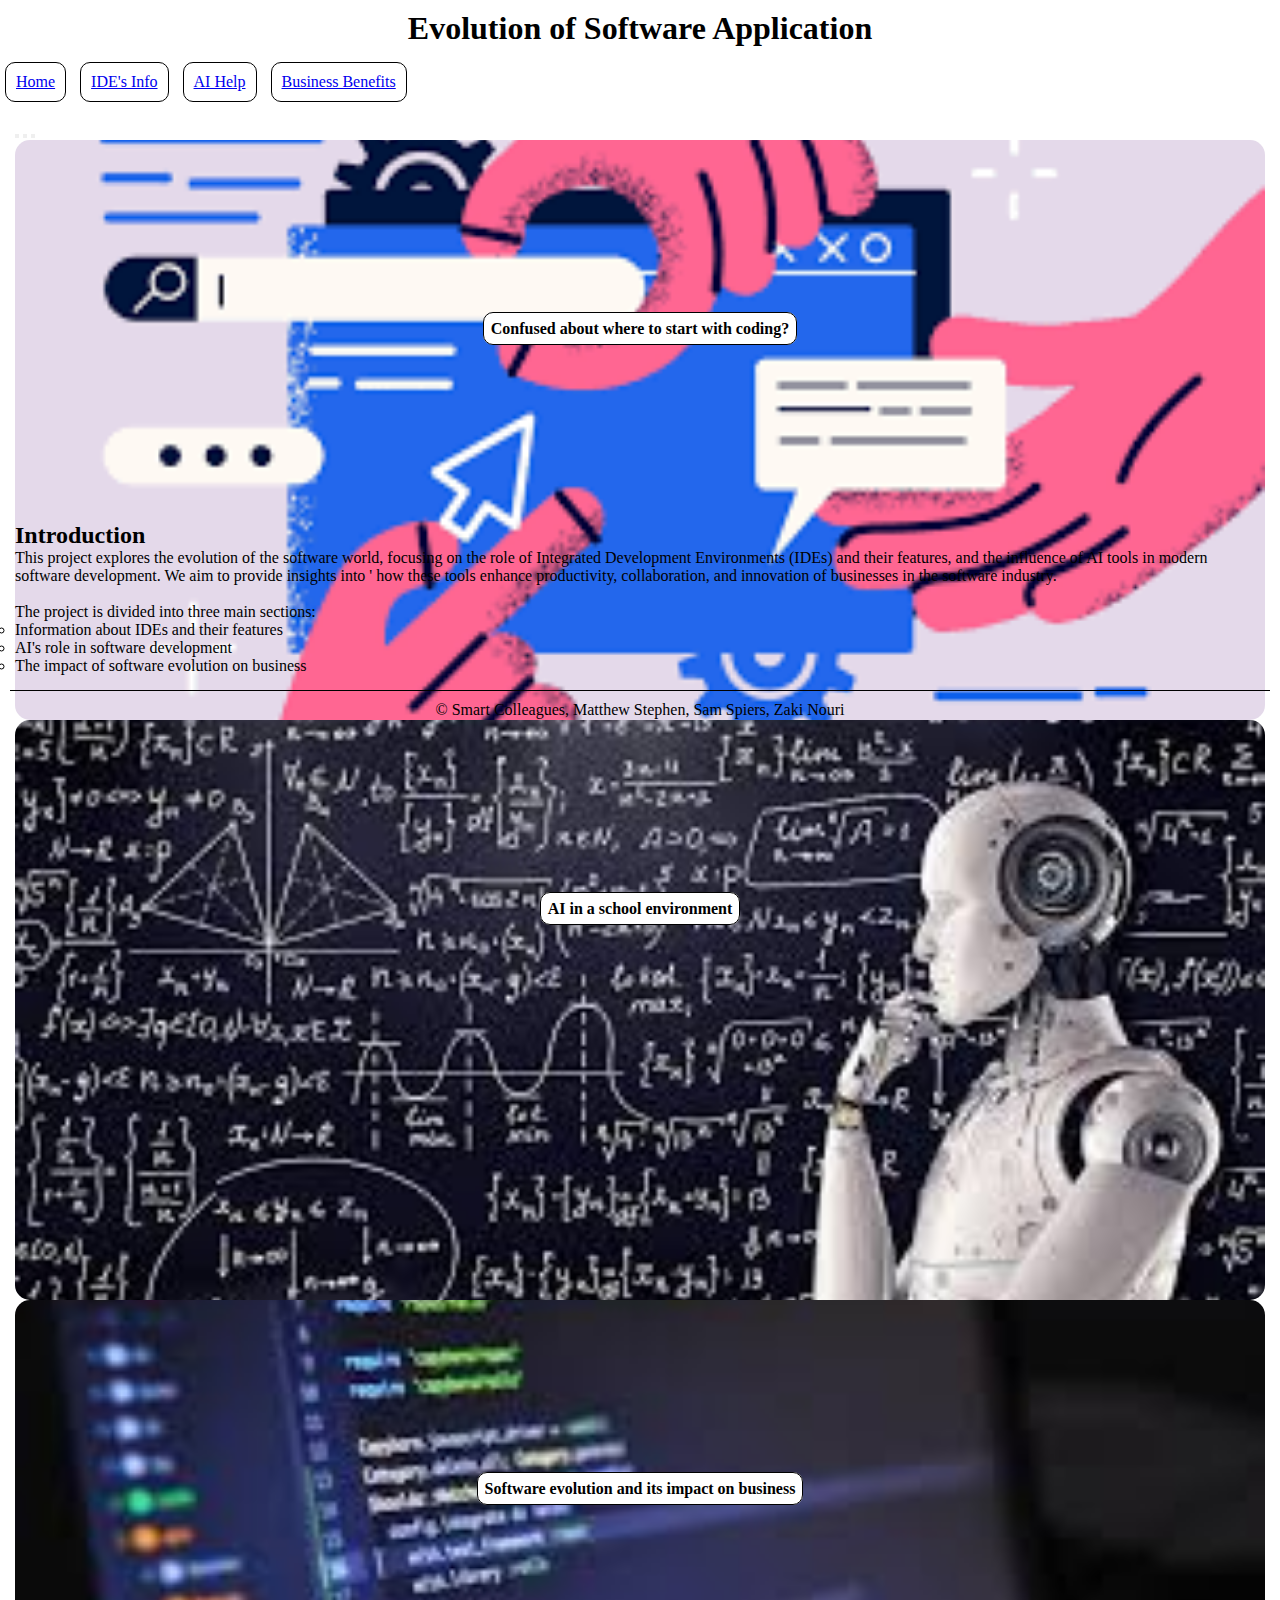
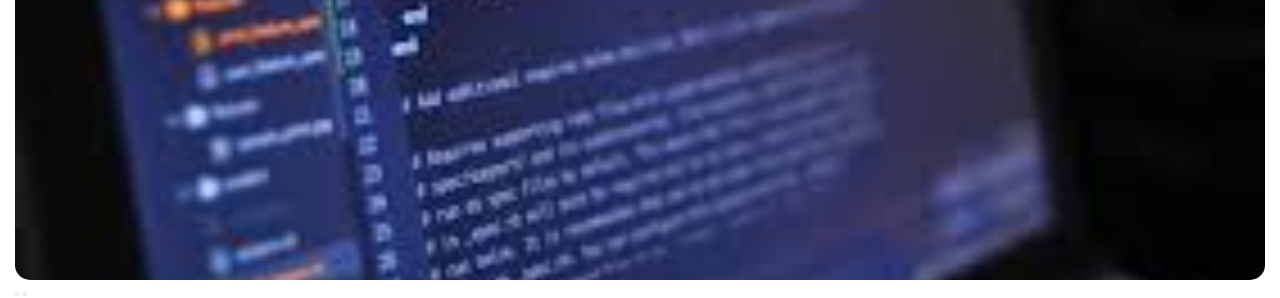
<file: Project1/Project1Website.html>
<!DOCTYPE html>
<html lang="en">
    <head>
        <meta charset="UTF-8">
        <meta name="viewport" content="width=device-width, initial-scale=1.0">
        <title>DigitalThinkingProject1</title>
        
        <link href="https://cdn.jsdelivr.net/npm/bootstrap@5.0.2/dist/css/bootstrap.min.css" rel="stylesheet" integrity="sha384-EVSTQN3/azprG1Anm3QDgpJLIm9Nao0Yz1ztcQTwFspd3yD65VohhpuuCOmLASjC" crossorigin="anonymous">

        <script src="https://cdn.jsdelivr.net/npm/bootstrap@5.3.6/dist/js/bootstrap.bundle.min.js" integrity="sha384-j1CDi7MgGQ12Z7Qab0qlWQ/Qqz24Gc6BM0thvEMVjHnfYGF0rmFCozFSxQBxwHKO" crossorigin="anonymous"></script>

        <link rel="stylesheet" href="Styles.css">
    </head>
    <body class="bg-secondary text-white">
        <header class="bg-dark"> <!-- Banner of Website, WiP -->
            <h1>Evolution of Software Application</h1>
        
        

        <nav class="navbar navbar-expand-sm bg-dark">   <!-- Link to each webpage for specific research question -->
            <div class="container-fluid justify-content-center">
                <ul class="navbar-nav">
                    <li class="nav-item bg-light">
                        <a href="Project1Website.html" class="nav-link">Home</a>
                    </li>
                    <li class="nav-item bg-light">
                        <a href="IDEInfo.html" class="nav-link">IDE's Info</a>
                    </li>
                    <li class="nav-item bg-light">
                        <a href="AIHelp.html" class="nav-link">AI Help</a>
                    </li>
                    <li class="nav-item bg-light">
                        <a href="BusinessBenefits.html" class="nav-link">Business Benefits</a>
                    </li>
                </ul>
            </div>
        </nav>
        </header>
        

        <main>

            <!-- Short introduction to what our project is -->
            <div id="GridMain">
                <div class="row">
                    <div class="col-1"></div>
                    <div class="col-10">
                        <!-- Carousel -->
                        <div id="demo" class="carousel slide" data-bs-ride="carousel">

                            <!-- Indicators/dots -->
                            <div class="carousel-indicators">
                                <button type="button" data-bs-target="#demo" data-bs-slide-to="0" class="active"></button>
                                <button type="button" data-bs-target="#demo" data-bs-slide-to="1"></button>
                                <button type="button" data-bs-target="#demo" data-bs-slide-to="2"></button>
                            </div>

                            <!-- The slideshow/carousel -->
                            <div class="carousel-inner">
                                <div class="carousel-item active" id="CarouselIDE">
                                <!--
                                    <img src="images/IDEs.png" alt="IDE's where to start" class="d-block w-100">

                                -->
                                    <div class="CarouselClick">
                                        <div id="whitebox">
                                            <a href="IDEInfo.html">Confused about where to start with coding?</a>
                                        </div>
                                    </div>
                                </div>
                                <div class="carousel-item" id="CarouselAI">
                                    <div class="CarouselClick">
                                        <div id="whitebox">
                                            <a href="AIHelp.html">AI in a school environment</a>
                                        </div>    
                                    </div>
                                </div>
                                <div class="carousel-item" id="CarouselBusiness">
                                    <div class="CarouselClick">
                                        <div id="whitebox">
                                            <a href="BusinessBenefits.html">Software evolution and its impact on business</a>
                                        </div>
                                    </div>
                                </div>
                            </div>

                            <!-- Left and right controls/icons -->
                            <button class="carousel-control-prev" type="button" data-bs-target="#demo" data-bs-slide="prev">
                                <span class="carousel-control-prev-icon"></span>
                            </button>
                            <button class="carousel-control-next" type="button" data-bs-target="#demo" data-bs-slide="next">
                                <span class="carousel-control-next-icon"></span>
                            </button>
                        </div>

                        </div>
                    <div class="col-1"></div>

                </div>
                <div class="row">
                    <h2 class="mt-4">Introduction</h2>

                    <p>
                        This project explores the evolution of the software world, focusing on the role of Integrated Development Environments 
                        (IDEs) and their features, and the influence of AI tools in modern software development. We aim to provide insights into '
                        how these tools enhance productivity, collaboration, and innovation of businesses in the software industry.
                        <br>
                        <br>
                        The project is divided into three main sections:
                        <ol>
                            <ul>
                                <li>Information about IDEs and their features</li>
                                <li>AI's role in software development</li>
                                <li>The impact of software evolution on business</li>
                            </ul>
                        </ol>
                    </p>
                </div>
            </div>
            

            <!--
            <p><br><br>
                Need a hook, invest them right 
                <br>
                Direct them when they get here*
                <br>
                Taste of the key information right away
                <br>
                White text, slightly transparent background? <-- can look introduction
                <br>
                Shorten Questions (Font bigger and all caps to try)
                <br>
                Need to sign off on AI Usage tracker (Even if not using, say why we didnt use it)
                <br>
                Team project summary; not being marked but could start filling it out
                <br>
                Make carousel bigger, add small project description
            </p>
            -->
            
            
            

        </main>

        <footer>
            <!-- Copy rights to us -->
            <p>&copy; Smart Colleagues, Matthew Stephen, Sam Spiers, Zaki Nouri</p>
        </footer>

    </body>
</html>
</file>
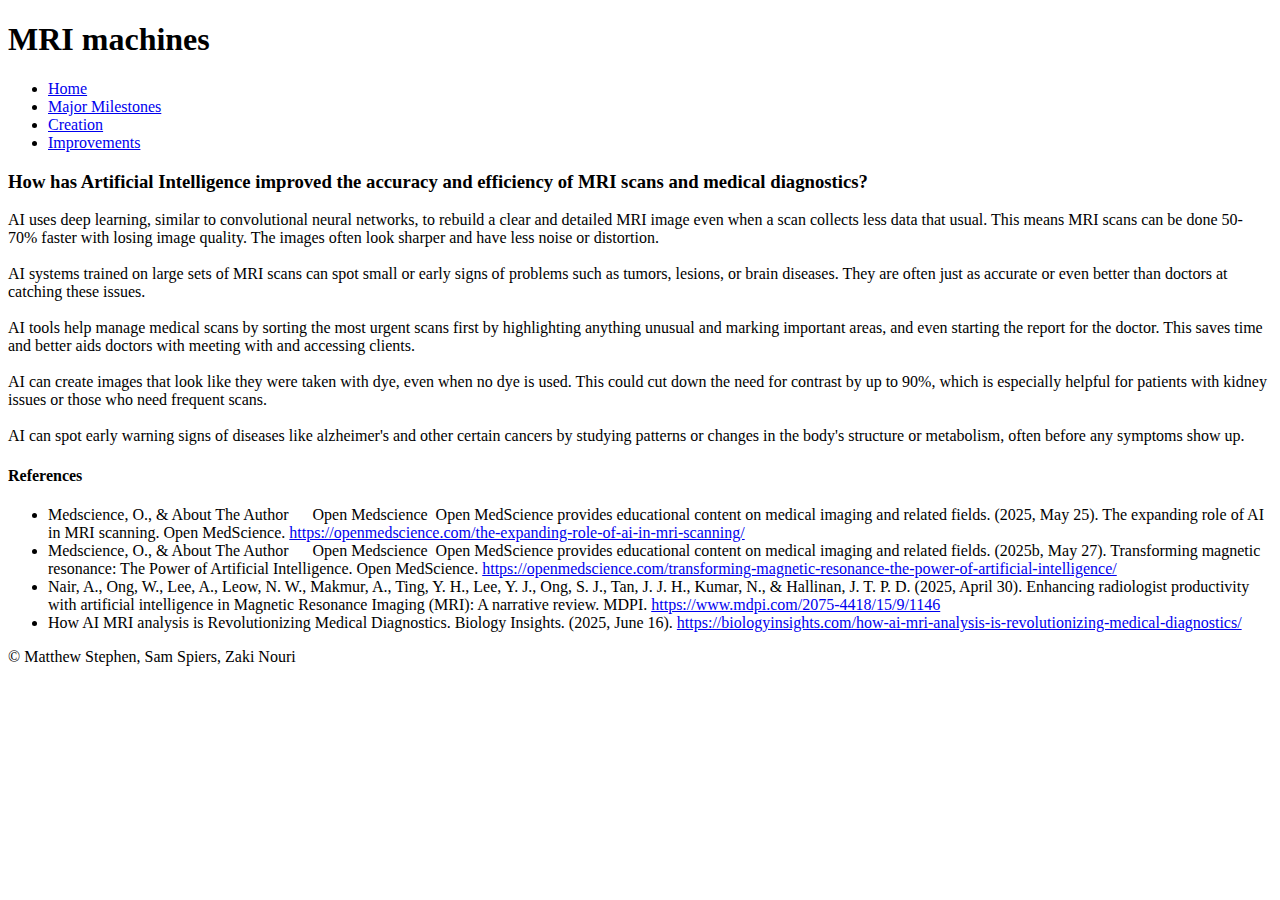
<file: TrackingInnovation/AccuracyAndEfficiency.html>
<!DOCTYPE html>
<html lang="en">
<head>
    <meta charset="UTF-8">
    <meta name="viewport" content="width=device-width, initial-scale=1.0">
    <title>How has Artificial Intelligence improved the accuracy and efficiency of MRI scans and medical diagnostics?</title>

    <link href="https://cdn.jsdelivr.net/npm/bootstrap@5.0.2/dist/css/bootstrap.min.css" rel="stylesheet" integrity="sha384-EVSTQN3/azprG1Anm3QDgpJLIm9Nao0Yz1ztcQTwFspd3yD65VohhpuuCOmLASjC" crossorigin="anonymous">


</head>
<body>
    <section id="top">
        <!-- Header stays at the top but scrolls away -->
        <header class="text-center py-4">
            <h1>MRI machines</h1>
        </header>

        <!-- Sticky navbar below header -->
        <nav class="navbar navbar-expand-sm sticky-top bg-dark navbar-dark">
            <div class="container-fluid justify-content-center">
                <ul class="navbar-nav">
                    <li class="nav-item">
                        <a href="MRIinnovation.html" class="nav-link">Home</a>
                    </li>
                    <li class="nav-item">
                        <a href="MajorMilestones.html" class="nav-link">Major Milestones</a>
                    </li>
                    <li class="nav-item">
                        <a href="creation.html" class="nav-link">Creation</a>
                    </li>
                    <li class="nav-item">
                        <a href="AccuracyAndEfficiency.html" class="nav-link">Improvements</a>
                    </li>
                </ul>
            </div>
        </nav>
    </section>
    
    <main class="m-3">
        
        <h3 class="text-center bg-primary p-2">How has Artificial Intelligence improved the accuracy and efficiency of MRI scans and medical diagnostics?</h3>

        <p>
            AI uses deep learning, similar to convolutional neural networks, to rebuild a clear and detailed MRI image even when a scan collects less data that usual. This means MRI scans can be done 50-70% faster with losing image quality. The images often look sharper and have less noise or distortion. <br><br>
            AI systems trained on large sets of MRI scans can spot small or early signs of problems such as tumors, lesions, or brain diseases. They are often just as accurate or even better than doctors at catching these issues.<br><br>
            AI tools help manage medical scans by sorting the most urgent scans first by highlighting anything unusual and marking important areas, and even starting the report for the doctor. This saves time and better aids doctors with meeting with and accessing clients.<br><br>
            AI can create images that look like they were taken with dye, even when no dye is used. This could cut down the need for contrast by up to 90%, which is especially helpful for patients with kidney issues or those who need frequent scans.<br><br>
            AI can spot early warning signs of diseases like alzheimer's and other certain cancers by studying patterns or changes in the body's structure or metabolism, often before any symptoms show up.
        </p>

        <h4 class="m-3">References</h4>
        <ul>
            <li>
                Medscience, O., & About The Author      Open Medscience  Open MedScience provides educational content on medical imaging and related fields. (2025, May 25). The expanding role of AI in MRI scanning. Open MedScience. 
                <a href="https://openmedscience.com/the-expanding-role-of-ai-in-mri-scanning/">https://openmedscience.com/the-expanding-role-of-ai-in-mri-scanning/</a>
            </li>
            <li>
                Medscience, O., & About The Author      Open Medscience  Open MedScience provides educational content on medical imaging and related fields. (2025b, May 27). Transforming magnetic resonance: The Power of Artificial Intelligence. Open MedScience. 
                <a href="https://openmedscience.com/transforming-magnetic-resonance-the-power-of-artificial-intelligence/">https://openmedscience.com/transforming-magnetic-resonance-the-power-of-artificial-intelligence/</a> 
            </li>
            <li>
                Nair, A., Ong, W., Lee, A., Leow, N. W., Makmur, A., Ting, Y. H., Lee, Y. J., Ong, S. J., Tan, J. J. H., Kumar, N., & Hallinan, J. T. P. D. (2025, April 30). Enhancing radiologist productivity with artificial intelligence in Magnetic Resonance Imaging (MRI): A narrative review. MDPI. 
                <a href="https://www.mdpi.com/2075-4418/15/9/1146">https://www.mdpi.com/2075-4418/15/9/1146</a> 
            </li>
            <li>
                How AI MRI analysis is Revolutionizing Medical Diagnostics. Biology Insights. (2025, June 16). 
                <a href="https://biologyinsights.com/how-ai-mri-analysis-is-revolutionizing-medical-diagnostics/">https://biologyinsights.com/how-ai-mri-analysis-is-revolutionizing-medical-diagnostics/</a> 
            </li>
        </ul>
    </main>

    <footer class="text-center border-top m-3">
        <p>&copy; Matthew Stephen, Sam Spiers, Zaki Nouri</p>
    </footer>
</body>
</html>
</file>
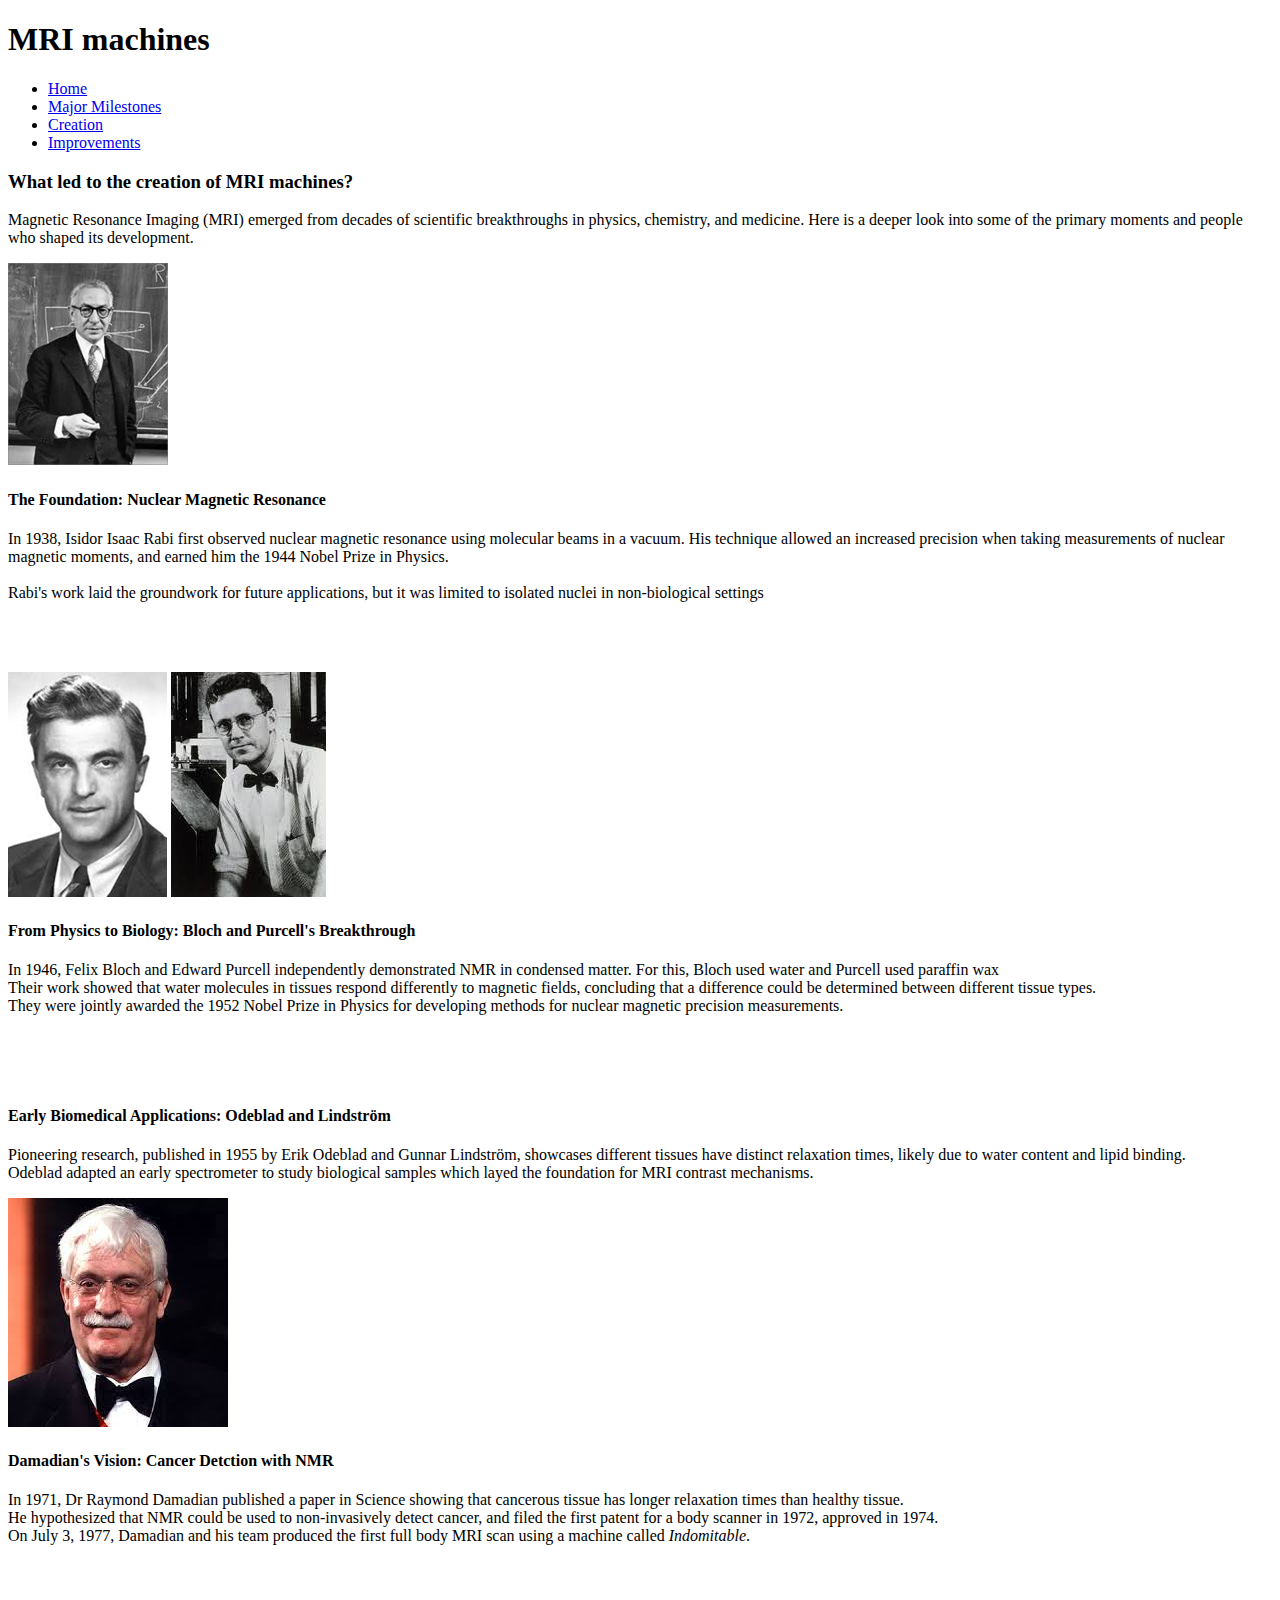
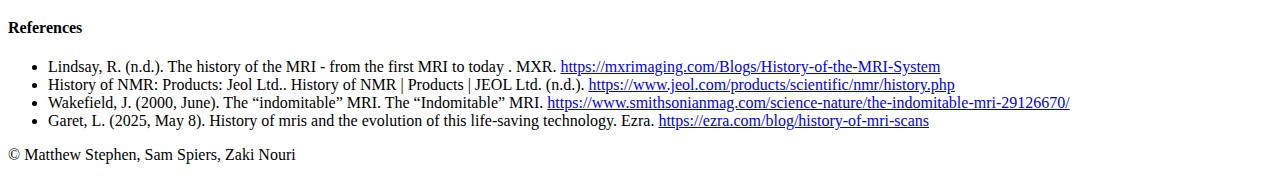
<file: TrackingInnovation/creation.html>
<!DOCTYPE html>
<html lang="en">
<head>
    <meta charset="UTF-8">
    <meta name="viewport" content="width=device-width, initial-scale=1.0">
    <title>What led to the idea of an MRI machine</title>

    <link href="https://cdn.jsdelivr.net/npm/bootstrap@5.0.2/dist/css/bootstrap.min.css" rel="stylesheet" integrity="sha384-EVSTQN3/azprG1Anm3QDgpJLIm9Nao0Yz1ztcQTwFspd3yD65VohhpuuCOmLASjC" crossorigin="anonymous">


</head>
<body>
    <section id="top">
        <!-- Header stays at the top but scrolls away -->
        <header class="text-center py-4">
            <h1>MRI machines</h1>
        </header>

        <!-- Sticky navbar below header -->
        <nav class="navbar navbar-expand-sm sticky-top bg-dark navbar-dark">
            <div class="container-fluid justify-content-center">
                <ul class="navbar-nav">
                    <li class="nav-item">
                        <a href="MRIinnovation.html" class="nav-link">Home</a>
                    </li>
                    <li class="nav-item">
                        <a href="MajorMilestones.html" class="nav-link">Major Milestones</a>
                    </li>
                    <li class="nav-item">
                        <a href="creation.html" class="nav-link">Creation</a>
                    </li>
                    <li class="nav-item">
                        <a href="AccuracyAndEfficiency.html" class="nav-link">Improvements</a>
                    </li>
                </ul>
            </div>
        </nav>
    </section>
    
    <main class="m-3">
        
        <h3 class="text-center bg-primary p-2">What led to the creation of MRI machines?</h3>

        <p>Magnetic Resonance Imaging (MRI) emerged from decades of scientific breakthroughs in physics, chemistry, and medicine. Here is a deeper look into some of the primary moments and people who shaped its development.</p>


        <img class="float-end" src="images/Isidor.jpg" alt="Isidor Isaac Rabi" title="Isidor Isaac Rabi">
        
    
        <h4 class="p-2">The Foundation: Nuclear Magnetic Resonance</h4>

        <p>
            In 1938, Isidor Isaac Rabi first observed nuclear magnetic resonance using molecular beams in a vacuum. His technique allowed an increased precision when taking measurements of nuclear magnetic moments, and earned him the 1944 Nobel Prize in Physics.<br><br>
            Rabi's work laid the groundwork for future applications, but it was limited to isolated nuclei in non-biological settings
        </p><br><br><br>

        <div>
            
            <img src="images/FelixBloch.jpg" title="Felix Bloch" alt="Felix Bloch" class="float-end ">
            <img src="images/EdwardPurcell.jpg" title="Edward Purcell" alt="Edward Purcell" class="float-end ">

            <h4 class="p-2">From Physics to Biology: Bloch and Purcell's Breakthrough</h4>

            <p>
                In 1946, Felix Bloch and Edward Purcell independently demonstrated NMR in condensed matter. For this, Bloch used water and Purcell used paraffin wax<br>
                Their work showed that water molecules in tissues respond differently to magnetic fields, concluding that a difference could be determined between different tissue types.<br>
                They were jointly awarded the 1952 Nobel Prize in Physics for developing methods for nuclear magnetic precision measurements.
            </p>
            <br><br><br>

        </div>
        
        <div>
        <h4 class="p-2">Early Biomedical Applications: Odeblad and Lindstr&ouml;m</h4>

        <p>
            Pioneering research, published in 1955 by Erik Odeblad and Gunnar Lindstr&ouml;m, showcases different tissues have distinct relaxation times, likely due to water content and lipid binding.<br>
            Odeblad adapted an early spectrometer to study biological samples which layed the foundation for MRI contrast mechanisms.
        </p>

        </div>

        <img src="images/Damadian.jpg" alt="Dr. Raymond Damadian" title="Dr. Raymond Damadian" class="float-end">
        <h4 class="p-2">Damadian's Vision: Cancer Detction with NMR</h4>

        <p>
            In 1971, Dr Raymond Damadian published a paper in <emphasis>Science</emphasis> showing that cancerous tissue has longer relaxation times than healthy tissue.<br>
            He hypothesized that NMR could be used to non-invasively detect cancer, and filed the first patent for a body scanner in 1972, approved in 1974.<br>
            On July 3, 1977, Damadian and his team produced the first full body MRI scan using a machine called <em>Indomitable</em>.
        </p>
        <br><br>

        <h4 class="p-2">References</h4>
        <ul>
            <li>
                Lindsay, R. (n.d.). The history of the MRI - from the first MRI to today . MXR. 
                <a href="https://mxrimaging.com/Blogs/History-of-the-MRI-System">
                https://mxrimaging.com/Blogs/History-of-the-MRI-System</a>
            </li>

            <li>
                History of NMR: Products: Jeol Ltd.. History of NMR | Products | JEOL Ltd. (n.d.). 
                <a href="https://www.jeol.com/products/scientific/nmr/history.php">https://www.jeol.com/products/scientific/nmr/history.php</a>
            </li>
            <li>
                Wakefield, J. (2000, June). The “indomitable” MRI. The “Indomitable” MRI. 
                <a href="https://www.smithsonianmag.com/science-nature/the-indomitable-mri-29126670/">https://www.smithsonianmag.com/science-nature/the-indomitable-mri-29126670/</a>
            </li>
            <li>
                Garet, L. (2025, May 8). History of mris and the evolution of this life-saving technology. Ezra. 
                <a href="https://ezra.com/blog/history-of-mri-scans">https://ezra.com/blog/history-of-mri-scans</a>
            </li>

        </ul>
    
    </main>

    <footer class="text-center border-top m-3">
        <p>&copy; Matthew Stephen, Sam Spiers, Zaki Nouri</p>
    </footer>
</body>
</html>
</file>
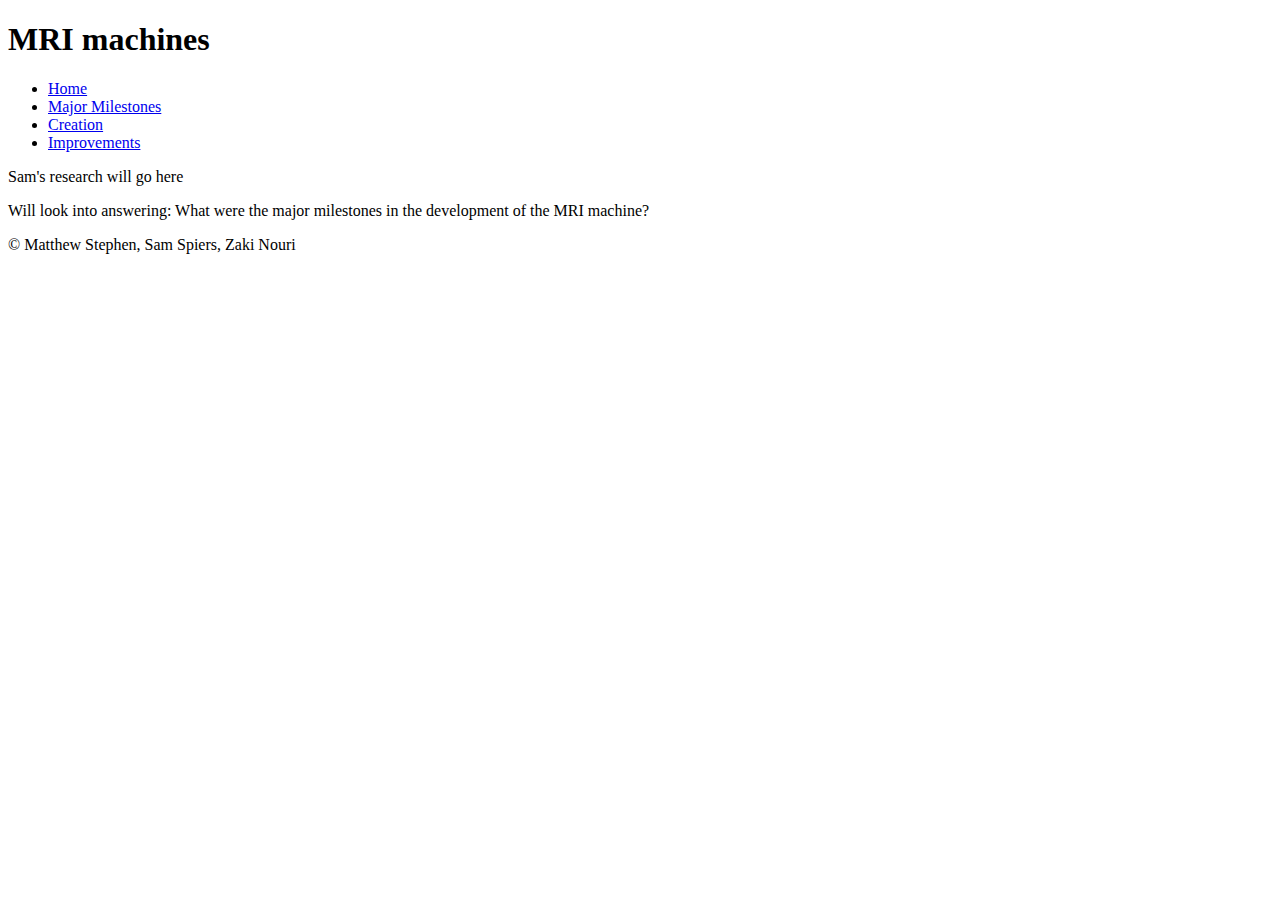
<file: TrackingInnovation/MajorMilestones.html>
<!DOCTYPE html>
<html lang="en">
<head>
    <meta charset="UTF-8">
    <meta name="viewport" content="width=device-width, initial-scale=1.0">
    <title>Major Milestones in MRI machinery</title>

    <link href="https://cdn.jsdelivr.net/npm/bootstrap@5.0.2/dist/css/bootstrap.min.css" rel="stylesheet" integrity="sha384-EVSTQN3/azprG1Anm3QDgpJLIm9Nao0Yz1ztcQTwFspd3yD65VohhpuuCOmLASjC" crossorigin="anonymous">

</head>
<body>
    <section id="top">
        <!-- Header stays at the top but scrolls away -->
        <header class="text-center py-4">
            <h1>MRI machines</h1>
        </header>

        <!-- Sticky navbar below header -->
        <nav class="navbar navbar-expand-sm sticky-top bg-dark navbar-dark">
            <div class="container-fluid justify-content-center">
                <ul class="navbar-nav">
                    <li class="nav-item">
                        <a href="MRIinnovation.html" class="nav-link">Home</a>
                    </li>
                    <li class="nav-item">
                        <a href="MajorMilestones.html" class="nav-link">Major Milestones</a>
                    </li>
                    <li class="nav-item">
                        <a href="creation.html" class="nav-link">Creation</a>
                    </li>
                    <li class="nav-item">
                        <a href="AccuracyAndEfficiency.html" class="nav-link">Improvements</a>
                    </li>
                </ul>
            </div>
        </nav>
    </section>

    <main>
        <p>Sam's research will go here</p>
        <p>Will look into answering: What were the major milestones in the development of the MRI machine?</p>
    </main>
    
    <footer class="text-center border-top m-3">
        <p>&copy; Matthew Stephen, Sam Spiers, Zaki Nouri</p>
    </footer>
</body>
</html>
</file>
<file: CurrentEmerging/styles.css>
body {
    background-color: #EED9C4;
}

#navcol {
    min-height: 100vh;
    height: 100%;
    width: 200px;
    padding-top: 75px;
}

li {
    font-size: 1.5em;
    border-bottom: 2px solid #EED9C4;
}

h1 {
    letter-spacing: 5px;
    font-size: 3em;
    padding-bottom: 15px;
}
</file>
<file: Styles.css>
* {
    margin: 0px;
    padding: 0px;
}

h1 {
    text-align: center;
    padding: 10px;
}

nav ul li {
    border: 1px solid black;
    padding: 10px;
    display: inline-block;
    list-style-type: none;
    border-radius: 10px;
    margin: 5px;
}

footer {
    border-top: 1px solid black;
    margin: 10px 10px 10px 10px;
    text-align: center;
    padding: 10px;
}

main {
    margin: 15px;
}

#CarouselAI {
    background-image: url("images/AISoftware.jpg");
    background-size: cover;
    background-position: center;
}

#CarouselIDE {
    background-image: url("images/IDEs.png");
    background-size: cover;
    background-position: center;
}

#CarouselBusiness {
    background-image: url("images/SoftwareInBusiness.jpg");
    background-size: cover;
    background-position: center;
}

.CarouselClick {
    height: 400px;
    font-weight: bold;
    text-align: center;
    padding-top: 180px;
}

.CarouselClick a {
    background-color: white;
    border-radius: 10px;
    border: 1px solid black;
    padding: 7px;
    color: black;
    text-decoration: None;
}

.CarouselClick a:hover {
    background-color: lightblue;
    text-decoration: underline;
}

.nav-item:hover {
    background-color: lightgray !important;
}

.carousel-item {
    border-radius: 15px;
}

#demo {
    height: 400px;
}
</file>
<file: Project1/Styles.css>
* {
    margin: 0px;
    padding: 0px;
}

h1 {
    text-align: center;
    padding: 10px;
}

nav ul li {
    border: 1px solid black;
    padding: 10px;
    display: inline-block;
    list-style-type: none;
    border-radius: 10px;
    margin: 5px;
}

footer {
    border-top: 1px solid black;
    margin: 10px 10px 10px 10px;
    text-align: center;
    padding: 10px;
}

main {
    margin: 15px;
}

#CarouselAI {
    background-image: url("images/AISoftware.jpg");
    background-size: cover;
    background-position: center;
}

#CarouselIDE {
    background-image: url("images/IDEs.png");
    background-size: cover;
    background-position: center;
}

#CarouselBusiness {
    background-image: url("images/SoftwareInBusiness.jpg");
    background-size: cover;
    background-position: center;
}

.CarouselClick {
    height: 400px;
    font-weight: bold;
    text-align: center;
    padding-top: 180px;
}

.CarouselClick a {
    background-color: white;
    border-radius: 10px;
    border: 1px solid black;
    padding: 7px;
    color: black;
    text-decoration: None;
}

.CarouselClick a:hover {
    background-color: lightblue;
    text-decoration: underline;
}

.nav-item:hover {
    background-color: lightgray !important;
}

.carousel-item {
    border-radius: 15px;
}

#demo {
    height: 400px;
}
</file>
